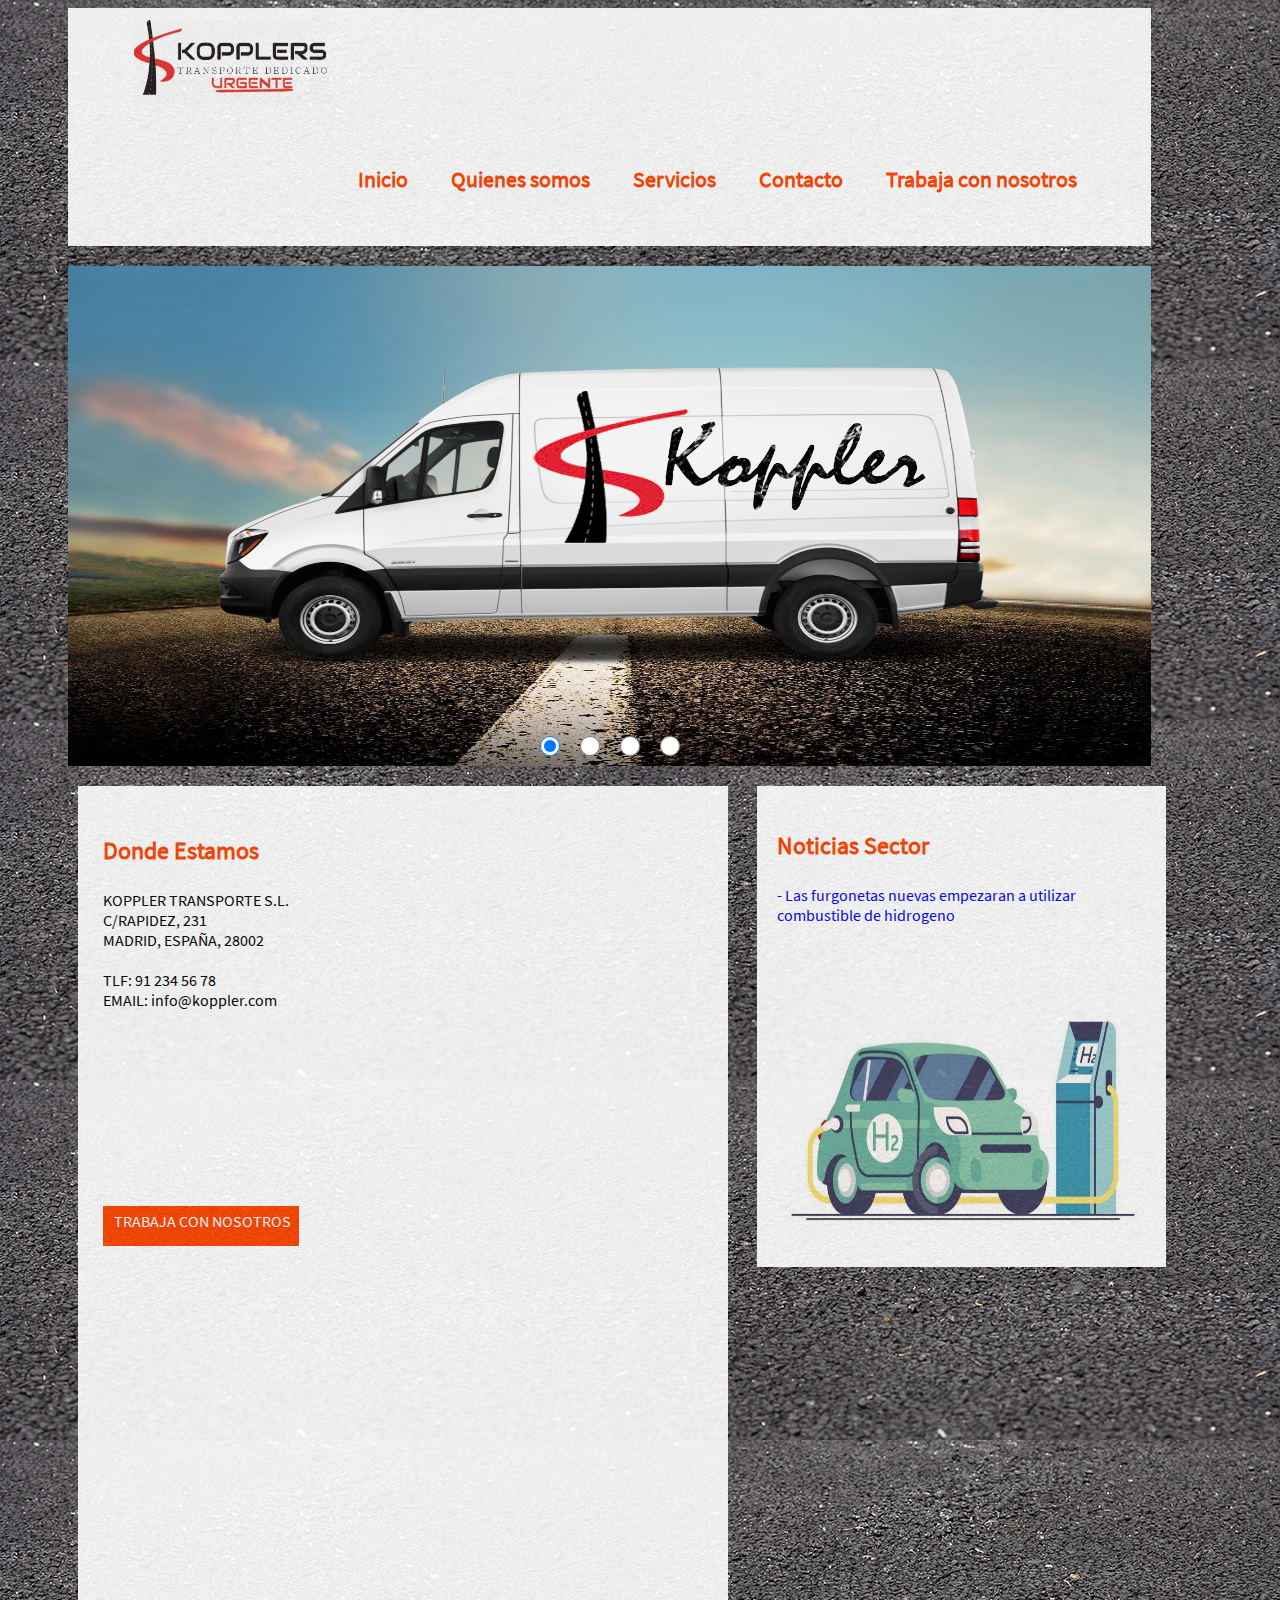
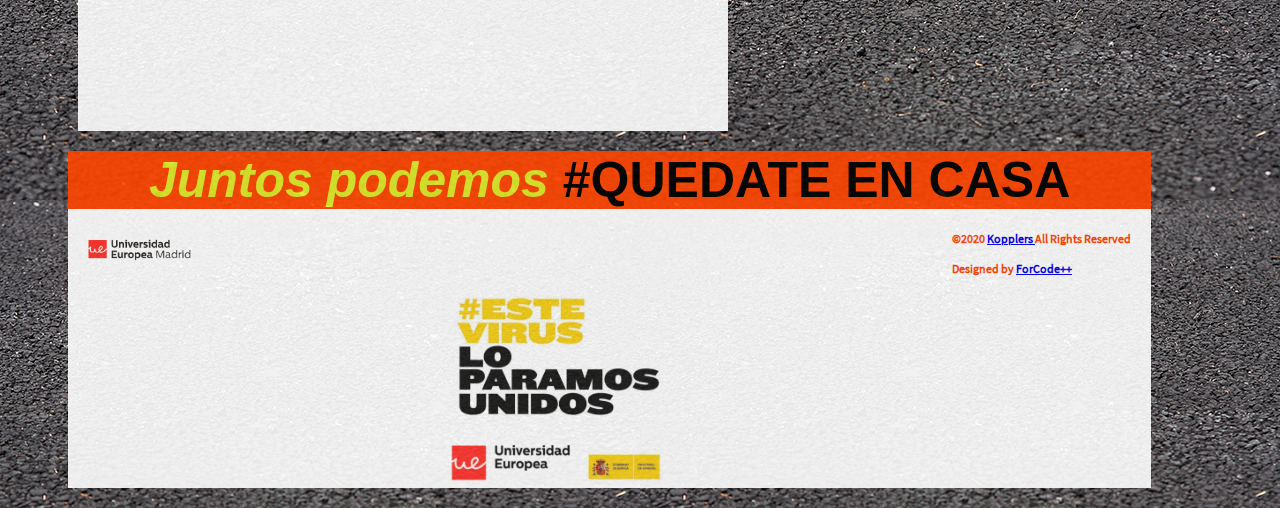
<file: index.html>
<!DOCTYPE html>
<html lang="">
  <head>
    <meta charset="utf-8" />
    <link rel="stylesheet" type="text/css" href="css/main.css" />
    <title>Koppler Transporte Urgente</title>
  </head>

  <body>
    <header>
      <div class="navbar">
        <div class="logo"><img src="img/logo.jpg" /></div>
        <nav>
          <a href="#">Inicio </a>
          <a href="portfolio/quienessomos.html">Quienes somos</a>
          <a href="portfolio/servicios.html">Servicios</a>
          <a href="portfolio/contacto.html">Contacto</a>
          <a href="portfolio/trabajaconnosostros.html">Trabaja con nosotros</a>
        </nav>
      </div>
    </header>

    <section class="img_central">
      <ul class="carrousel">
        <li>
          <input type="radio" id="car1" name="carRadio" checked />
          <label for="car1"></label>
          <img src="img/LogoMain.jpg" alt="" />
        </li>
        <li>
          <input type="radio" id="car2" name="carRadio" />
          <label for="car2"></label>
          <img src="img/Desiertologo.jpg" alt="" />
        </li>
        <li>
          <input type="radio" id="car3" name="carRadio" />
          <label for="car3"></label>
          <img src="img/luna.jpg" alt="" />
        </li>
        <li>
          <input type="radio" id="car4" name="carRadio" />
          <label for="car4"></label>
          <img src="img/Colorado.jpg" alt="" />
        </li>
      </ul>
    </section>
    <section class="infos">
      <div class="info">
        <div class="datos">
          <h3>Donde Estamos</h3>
          <p>
            KOPPLER TRANSPORTE S.L.<br />C/RAPIDEZ, 231<br />MADRID, ESPAÑA,
            28002<br /><br />TLF: 91 234 56 78<br />EMAIL: info@koppler.com<br /><br /><br /><br /><br /><br /><br /><br /><br /><br />
          </p>
          <a href="portfolio/trabajaconnosostros.html"
            ><div class="btrabaja">
              &nbsp;&nbsp;TRABAJA CON NOSOTROS&nbsp;
            </div></a
          >
        </div>
        <iframe
          src="https://www.google.com/maps/embed?pb=!1m14!1m12!1m3!1d12157.987656788486!2d-3.9149567999999992!3d40.37567815!2m3!1f0!2f0!3f0!3m2!1i1024!2i768!4f13.1!5e0!3m2!1ses!2ses!4v1580325277165!5m2!1ses!2ses"
        ></iframe>
      </div>
      <div class="info2">
        <div class="noticias">
          <h3>Noticias Sector</h3>
          <p>
            <a
              href="https://www.abc.es/motor/reportajes/abci-hidrogeno-combustible-futuro-planta-cara-petroleo-201904032036_noticia.html?ref=https%3A%2F%2Fwww.google.com%2F"
              >- Las furgonetas nuevas empezaran a utilizar combustible de
              hidrogeno</a
            >
          </p>
          <img src="img/hidrogeno.jpg" />
        </div>
      </div>
    </section>
    <footer>
      <div class="CASA"><t class="juntos"> Juntos podemos</t> #QUEDATE EN CASA</div>
      <div class="crea">
        
        <p class="XFooter">
          
          ©2020 <a href="../index.html"> Kopplers </a> All Rights Reserved
          <br /><br />
          Designed by
          <a
            href="https://game.classcraft.com/student/class/7rXv3MRJvxQPNBJ6g/dashboard/players/oYGacvQyXvGKdDTKk"
            >ForCode++
          </a>
        </p>
      </div>

      <div class="logofooter"><img src="img/logo-uem.png" /></div>
      <div class="loParamos"><img src="img/LoParamos.jpg" /></div>
    </footer>
  </body>
</html>
</file>
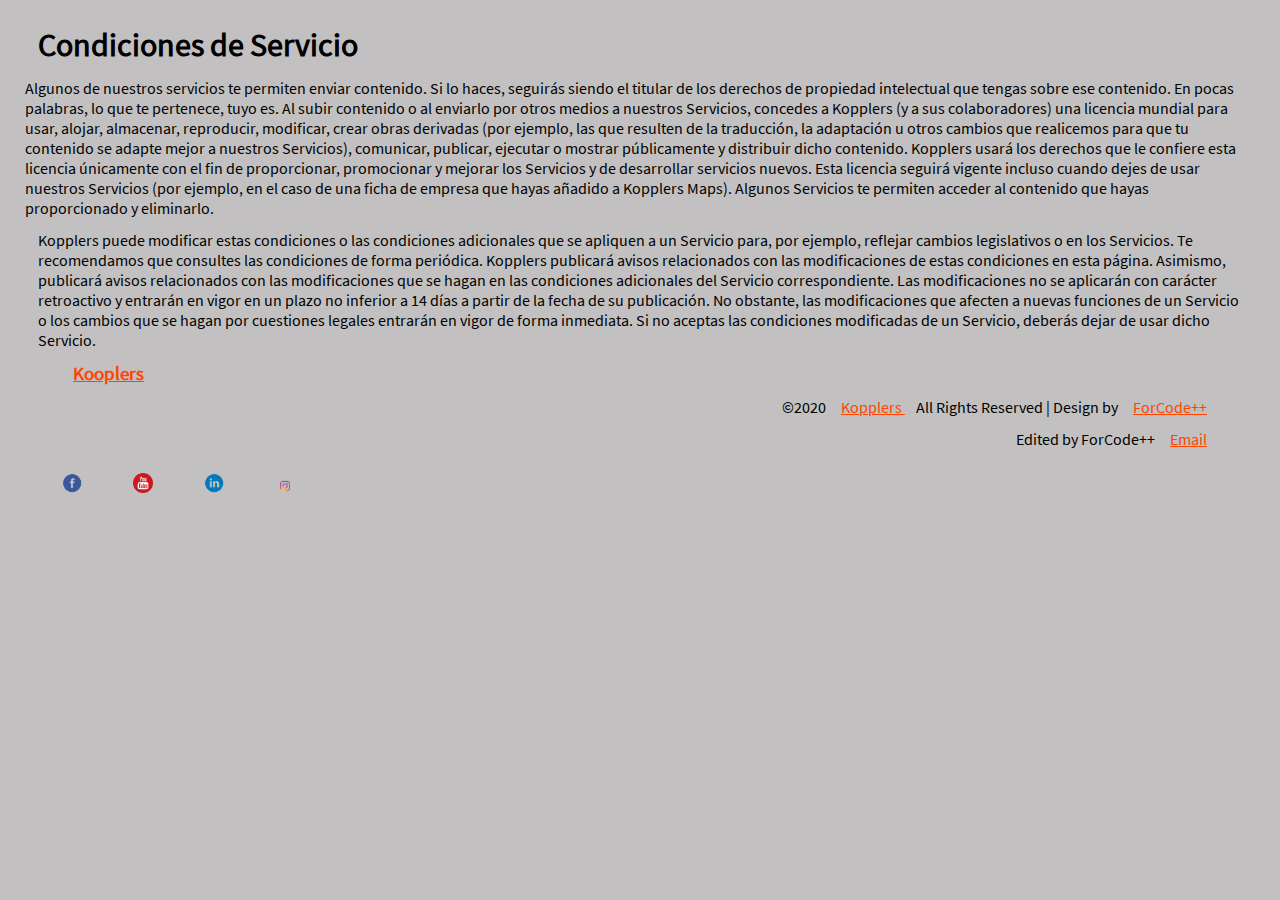
<file: portfolio/condicionesdeservicio.html>
<!DOCTYPE html>
<html lang="en">
  <head>
    <meta charset="UTF-8" />
    <meta name="viewport" content="width=device-width, initial-scale=1.0" />
    <link rel="stylesheet" type="text/css" href="../css/contacto.css" />
    <title>Condiciones de Servicio</title>
  </head>
  <body>
    <p>
      <h1>Condiciones de Servicio</h1>
      Algunos de nuestros servicios te permiten enviar contenido. Si lo haces,
      seguirás siendo el titular de los derechos de propiedad intelectual que
      tengas sobre ese contenido. En pocas palabras, lo que te pertenece, tuyo
      es. Al subir contenido o al enviarlo por otros medios a nuestros
      Servicios, concedes a Kopplers (y a sus colaboradores) una licencia
      mundial para usar, alojar, almacenar, reproducir, modificar, crear obras
      derivadas (por ejemplo, las que resulten de la traducción, la adaptación u
      otros cambios que realicemos para que tu contenido se adapte mejor a
      nuestros Servicios), comunicar, publicar, ejecutar o mostrar públicamente
      y distribuir dicho contenido. Kopplers usará los derechos que le confiere
      esta licencia únicamente con el fin de proporcionar, promocionar y mejorar
      los Servicios y de desarrollar servicios nuevos. Esta licencia seguirá
      vigente incluso cuando dejes de usar nuestros Servicios (por ejemplo, en
      el caso de una ficha de empresa que hayas añadido a Kopplers Maps).
      Algunos Servicios te permiten acceder al contenido que hayas proporcionado
      y eliminarlo.
    </p>

    <p>
      Kopplers puede modificar estas condiciones o las condiciones adicionales que
      se apliquen a un Servicio para, por ejemplo, reflejar cambios legislativos
      o en los Servicios. Te recomendamos que consultes las condiciones de forma
      periódica. Kopplers publicará avisos relacionados con las modificaciones de
      estas condiciones en esta página. Asimismo, publicará avisos relacionados
      con las modificaciones que se hagan en las condiciones adicionales del
      Servicio correspondiente. Las modificaciones no se aplicarán con carácter
      retroactivo y entrarán en vigor en un plazo no inferior a 14 días a partir
      de la fecha de su publicación. No obstante, las modificaciones que afecten
      a nuevas funciones de un Servicio o los cambios que se hagan por
      cuestiones legales entrarán en vigor de forma inmediata. Si no aceptas las
      condiciones modificadas de un Servicio, deberás dejar de usar dicho
      Servicio.
    </p>


    <div>
      <div>
          <h3><a href="index.html">
                  Kooplers</a></h3>
          <p  class="XFooter">©2020 <a href="../index.html"> Kopplers </a> All Rights
              Reserved | Design by
              <a href="https://game.classcraft.com/student/class/7rXv3MRJvxQPNBJ6g/dashboard/players/oYGacvQyXvGKdDTKk">ForCode++ </a>
              <p class="XFooter">Edited by ForCode++ <a href="ForCode++@gmail.com"> Email</a></p>
          </p>
      </div>

          </ul>
      </div>


      <div class="Xcontainer">
      
      </div>
    
      <div class="social">
        <a href="#"><img class="icon" src="../img/facebook.png" alt="facebook"></a>
        <a href="#"><img class="icon" src="../img/youtube.png" alt="youtube"></a>
        <a href="#"><img class="icon" src="../img/linkedin.png" alt="linkedin"></a>
        <a href="#"><img class="icon" src="../img/instagram.png" alt="instagram"></a>
      </div>
  </body>
</html>
</file>
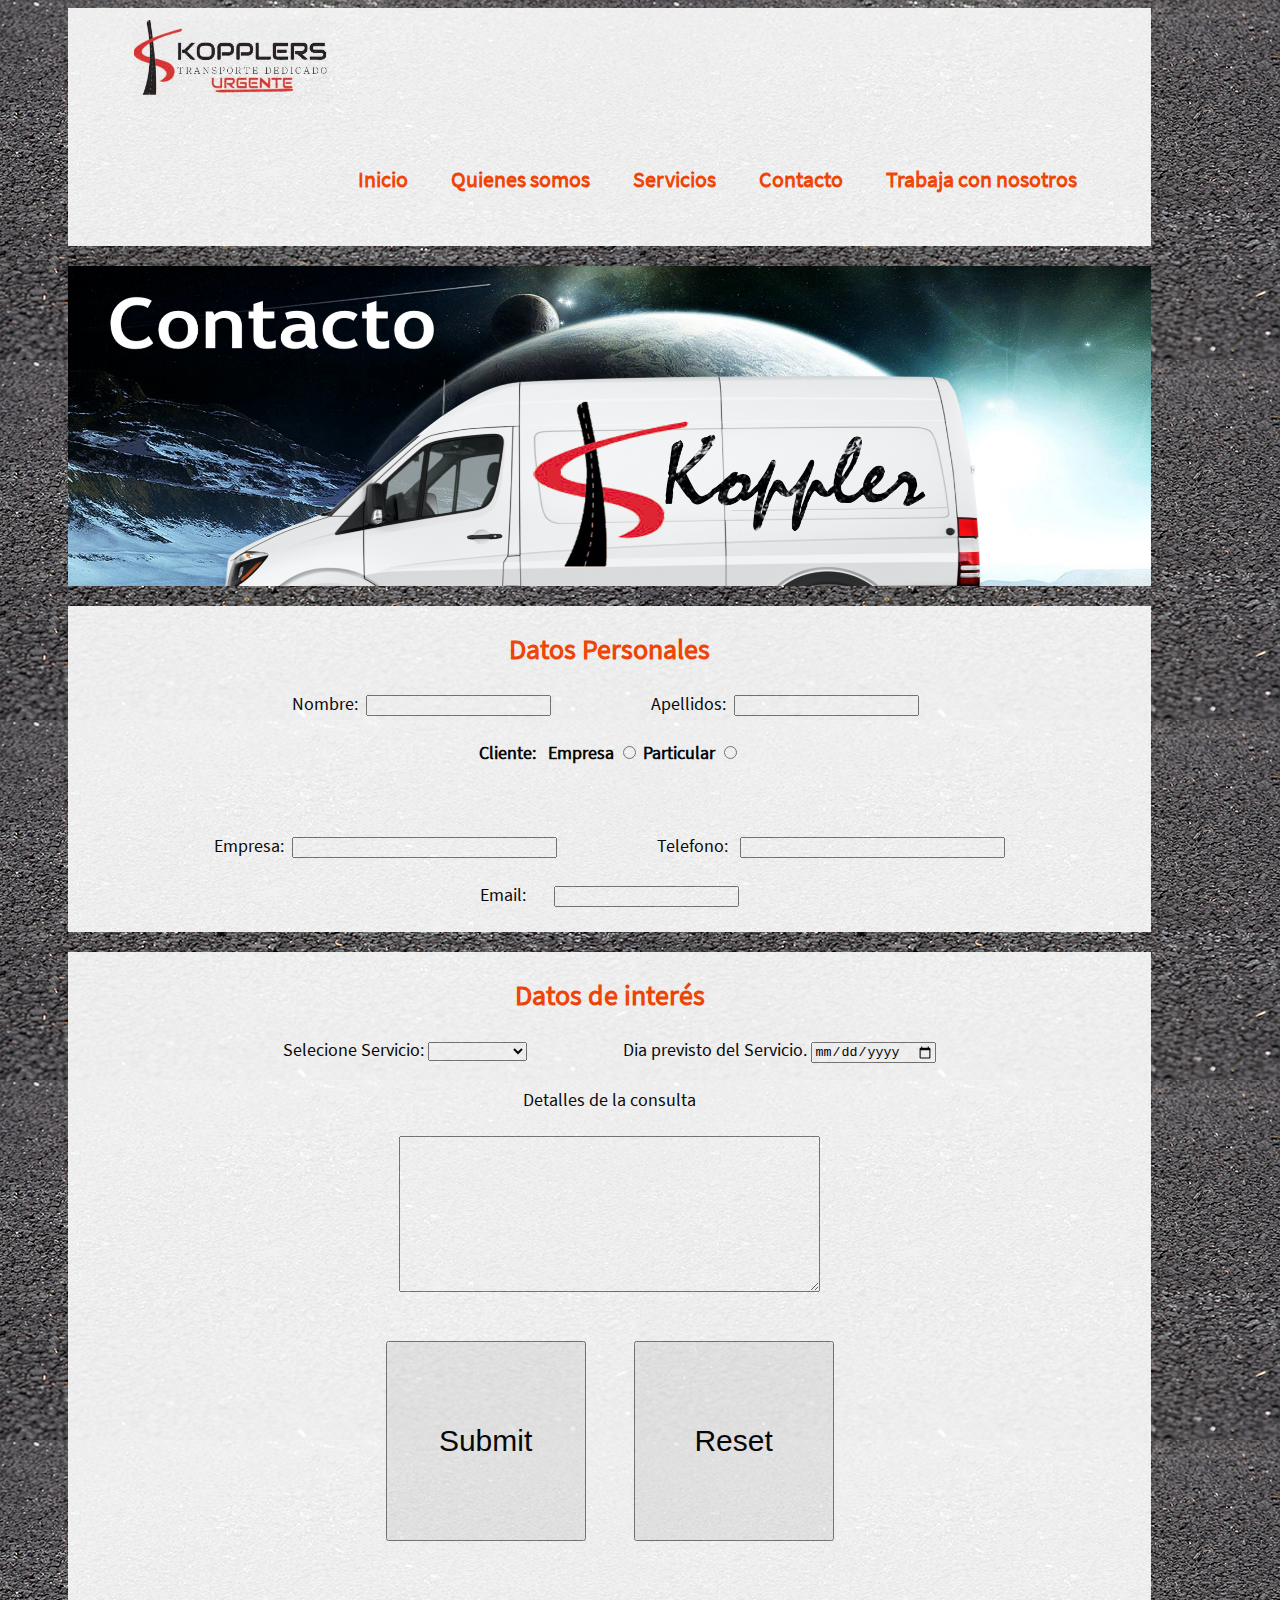
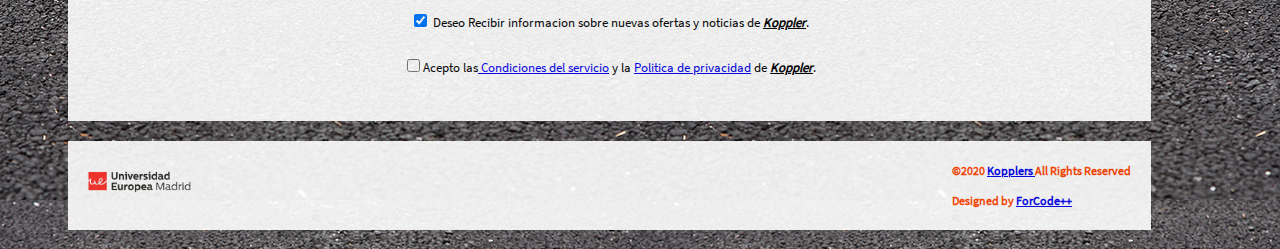
<file: portfolio/contacto.html>
<!DOCTYPE html>
<html lang="">

<head>
    <meta charset="utf-8"/>
    <link rel="stylesheet" type="text/css" href="../css/main.css"/>
    <title>Koppler Transporte Urgente</title>
    <script type="text/javascript" src="../javascript/contacto.js"></script>
</head>

<body>
    <header>
        <div class="navbar">
            <div class="logo"><img src="../img/logo.jpg"></div>
            <nav>
                <a href="../index.html">Inicio</a>
                <a href="quienessomos.html">Quienes somos</a>
                <a href="servicios.html">Servicios</a>
                <a href="#">Contacto </a>
                <a href="trabajaconnosostros.html">Trabaja con nosotros</a>
            </nav>
        </div>
    </header>

    <section class="img_central1">
        <img src="../img/luna%20copia.jpg">
    </section>

    <div class="Xformulario">
        <h2>Datos Personales</h2>
    <form name="Formulario" action="mailto:Kopplers@gmail.com" method="post" onsubmit="return validar();">

            <p>Nombre:&nbsp;&nbsp;<input type="text" name="nombre" id="usuario">&nbsp;&nbsp;&nbsp;&nbsp;&nbsp;&nbsp;&nbsp;&nbsp;&nbsp;&nbsp;&nbsp;&nbsp;&nbsp;&nbsp;&nbsp;&nbsp;&nbsp;&nbsp;&nbsp;&nbsp;&nbsp;&nbsp;&nbsp;&nbsp;

                Apellidos:&nbsp;&nbsp;<input type="text" name="text" id="apellido">&nbsp;&nbsp;</p>

            <p class="Xsexo">Cliente: &nbsp;

                Empresa </nombre> <input type="radio" name="sexo" value="H" required>
                Particular </nombre> <input type="radio" name="sexo" value="M" required>
                <br>
            </p>
            <br>
            <p>Empresa:&nbsp;&nbsp;<input type="text" name="text" id="empresa" size="30">&nbsp;&nbsp;&nbsp;&nbsp;&nbsp;&nbsp;&nbsp;&nbsp;&nbsp;&nbsp;&nbsp;&nbsp;&nbsp;&nbsp;&nbsp;&nbsp;&nbsp;&nbsp;&nbsp;&nbsp;&nbsp;&nbsp;&nbsp;&nbsp;
            Telefono: &nbsp;&nbsp;<input type="text" size="30" id="telefono" name="telefono" > </p>
            <p>Email: &nbsp;&nbsp;&nbsp;&nbsp;&nbsp;&nbsp;<input type="text" id="mail" required></p>


       
    </div>
    <div class="Xformulario1">
        <h2>Datos de interés</h2>
        
            <p class="Xviajes">Selecione Servicio:
                <select>
                    <option value="7" selected></option>
                    <option value="1">Internacional</option>
                    <option value="2">Paqueteria</option>
                    <option value="3">Nacional</option>
                    <option value="4">Local</option>
                    <option value="5">Portes</option>
                    <option value="6">Mudanza</option>

                </select>&nbsp;&nbsp;&nbsp;&nbsp;&nbsp;&nbsp;&nbsp;&nbsp;&nbsp;&nbsp;&nbsp;&nbsp;&nbsp;&nbsp;&nbsp;&nbsp;&nbsp;&nbsp;&nbsp;&nbsp;&nbsp;&nbsp;&nbsp;&nbsp;Dia previsto del Servicio.
            <input type="date" name="diap"></p>
            <p>Detalles de la consulta</p>

            <textarea class="Xcomentario" id="textarea" rows="10" cols="50" minlength="5" aria-placeholder="Cuentanos">

            </textarea><br><br>

            <div class="envires"><p><input type="submit" name="Enviar">&nbsp;&nbsp;&nbsp;&nbsp;&nbsp;&nbsp;&nbsp;&nbsp;&nbsp;&nbsp;&nbsp;&nbsp;<input type="reset" name="reset"></p></div><br>
            <div class="condiuso">
            <p class="XCondicion"><input type="checkbox" name="condiciones" value="check" required checked>
                Deseo Recibir informacion sobre nuevas ofertas y noticias de <b><i><u>Koppler</u></i></b>. </p>
            <p class="XCondicion"><input type="checkbox" name="condiciones" value="check" required>Acepto las<a href="../portfolio/condicionesdeservicio.html">
                    Condiciones del servicio</a> y la
                <a href="./politicadeprivacidad.html">Politica de privacidad</a> de <b><i><u>Koppler</u></i></b>. <br></p></div><br>

    </form>
    </div>
    <footer>
       <div class="crea"><p  class="XFooter">©2020 <a href="../index1.0.html"> Kopplers </a> All Rights
              Reserved <br><br> Designed by
              <a href="https://game.classcraft.com/student/class/7rXv3MRJvxQPNBJ6g/dashboard/players/oYGacvQyXvGKdDTKk">ForCode++ </a>
              </div>
        <div class="logofooter"><img src="../img/logo-uem.png"></div>
    </footer>
</body></html>
</file>
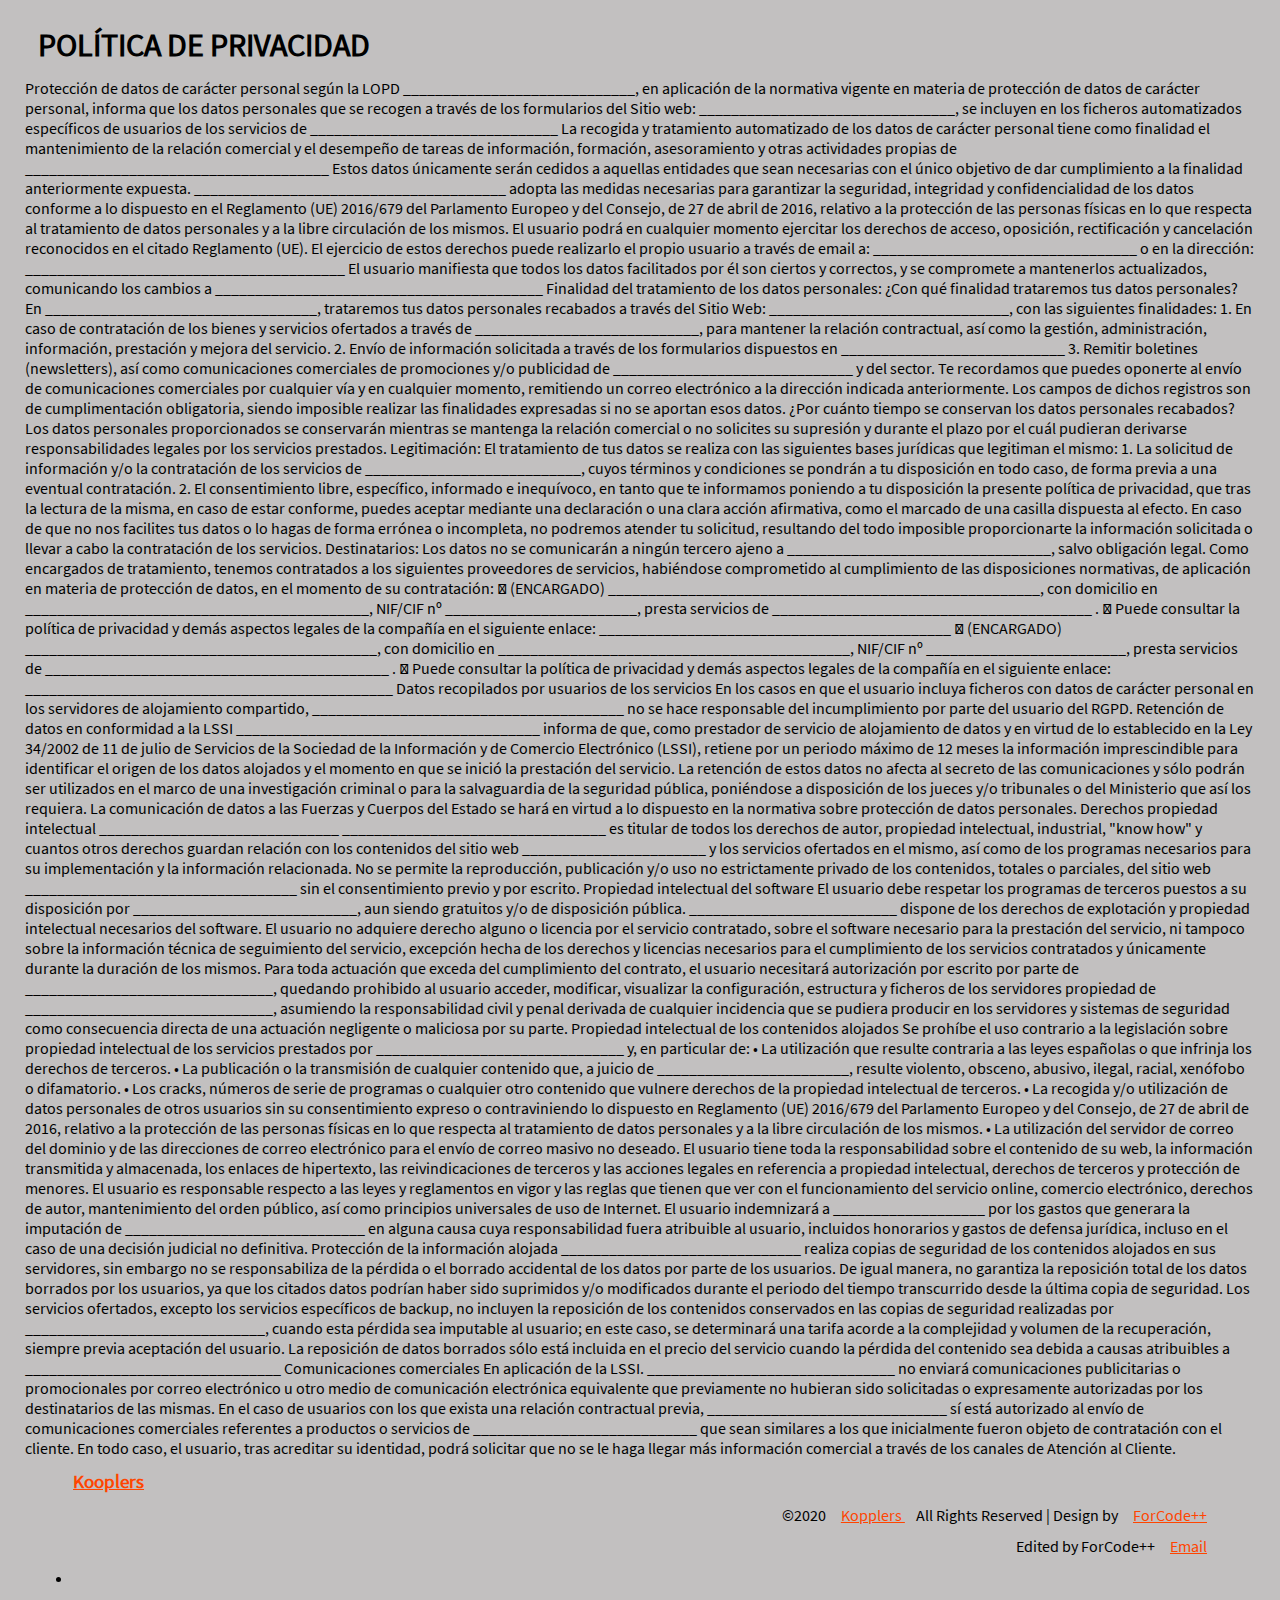
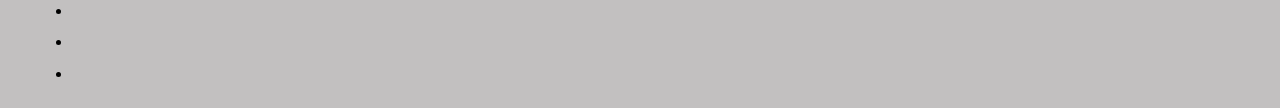
<file: portfolio/politicadeprivacidad.html>
<!DOCTYPE html>
<!DOCTYPE html>
<html lang="en">
<head>
    <meta charset="UTF-8">
    <meta name="viewport" content="width=device-width, initial-scale=1.0">
    <link rel="stylesheet" type="text/css" href="../css/contacto.css" />
    <title>Politica de Privacidad</title>
</head>
<body>
    
    <p><h1>POLÍTICA DE PRIVACIDAD</h1>
        Protección de datos de carácter personal según la LOPD
        _____________________________, en aplicación de la normativa vigente en materia de protección de datos de carácter
        personal, informa que los datos personales que se recogen a través de los formularios del Sitio web:
        ________________________________, se incluyen en los ficheros automatizados específicos de usuarios de los servicios
        de _______________________________
        La recogida y tratamiento automatizado de los datos de carácter personal tiene como finalidad el mantenimiento de la
        relación comercial y el desempeño de tareas de información, formación, asesoramiento y otras actividades propias de
        ______________________________________
        Estos datos únicamente serán cedidos a aquellas entidades que sean necesarias con el único objetivo de dar
        cumplimiento a la finalidad anteriormente expuesta.
        _______________________________________ adopta las medidas necesarias para garantizar la seguridad, integridad y
        confidencialidad de los datos conforme a lo dispuesto en el Reglamento (UE) 2016/679 del Parlamento Europeo y del
        Consejo, de 27 de abril de 2016, relativo a la protección de las personas físicas en lo que respecta al tratamiento de datos
        personales y a la libre circulación de los mismos.
        El usuario podrá en cualquier momento ejercitar los derechos de acceso, oposición, rectificación y cancelación
        reconocidos en el citado Reglamento (UE). El ejercicio de estos derechos puede realizarlo el propio usuario a través de
        email a: _________________________________ o en la dirección: ________________________________________
        El usuario manifiesta que todos los datos facilitados por él son ciertos y correctos, y se compromete a mantenerlos
        actualizados, comunicando los cambios a _________________________________________
        Finalidad del tratamiento de los datos personales:
        ¿Con qué finalidad trataremos tus datos personales?
        En __________________________________, trataremos tus datos personales recabados a través del Sitio Web:
        ______________________________, con las siguientes finalidades:
        1. En caso de contratación de los bienes y servicios ofertados a través de ____________________________, para
        mantener la relación contractual, así como la gestión, administración, información, prestación y mejora del
        servicio.
        2. Envío de información solicitada a través de los formularios dispuestos en ____________________________
        3. Remitir boletines (newsletters), así como comunicaciones comerciales de promociones y/o publicidad de
        ______________________________ y del sector.
        Te recordamos que puedes oponerte al envío de comunicaciones comerciales por cualquier vía y en cualquier momento,
        remitiendo un correo electrónico a la dirección indicada anteriormente.
        Los campos de dichos registros son de cumplimentación obligatoria, siendo imposible realizar las finalidades expresadas si
        no se aportan esos datos. 
        ¿Por cuánto tiempo se conservan los datos personales recabados?
        Los datos personales proporcionados se conservarán mientras se mantenga la relación comercial o no solicites su
        supresión y durante el plazo por el cuál pudieran derivarse responsabilidades legales por los servicios prestados.
        Legitimación:
        El tratamiento de tus datos se realiza con las siguientes bases jurídicas que legitiman el mismo:
        1. La solicitud de información y/o la contratación de los servicios de ___________________________, cuyos
        términos y condiciones se pondrán a tu disposición en todo caso, de forma previa a una eventual contratación.
        2. El consentimiento libre, específico, informado e inequívoco, en tanto que te informamos poniendo a tu
        disposición la presente política de privacidad, que tras la lectura de la misma, en caso de estar conforme, puedes
        aceptar mediante una declaración o una clara acción afirmativa, como el marcado de una casilla dispuesta al
        efecto.
        En caso de que no nos facilites tus datos o lo hagas de forma errónea o incompleta, no podremos atender tu solicitud,
        resultando del todo imposible proporcionarte la información solicitada o llevar a cabo la contratación de los servicios.
        Destinatarios:
        Los datos no se comunicarán a ningún tercero ajeno a _________________________________, salvo obligación legal.
        Como encargados de tratamiento, tenemos contratados a los siguientes proveedores de servicios, habiéndose
        comprometido al cumplimiento de las disposiciones normativas, de aplicación en materia de protección de datos, en el
        momento de su contratación:
         (ENCARGADO) ______________________________________________________, con domicilio en
        ___________________________________________, NIF/CIF nº ________________________, presta servicios de
        ________________________________________ .
         Puede consultar la política de privacidad y demás aspectos legales de la compañía en el siguiente
        enlace: ____________________________________________
         (ENCARGADO) ____________________________________________, con domicilio en
        ____________________________________________, NIF/CIF nº _________________________, presta servicios de
        ___________________________________________ .
         Puede consultar la política de privacidad y demás aspectos legales de la compañía en el siguiente
        enlace: ______________________________________________ 
        Datos recopilados por usuarios de los servicios
        En los casos en que el usuario incluya ficheros con datos de carácter personal en los servidores de alojamiento
        compartido, _______________________________________ no se hace responsable del incumplimiento por parte del
        usuario del RGPD.
        Retención de datos en conformidad a la LSSI
        ______________________________________ informa de que, como prestador de servicio de alojamiento de datos y en
        virtud de lo establecido en la Ley 34/2002 de 11 de julio de Servicios de la Sociedad de la Información y de Comercio
        Electrónico (LSSI), retiene por un periodo máximo de 12 meses la información imprescindible para identificar el origen de
        los datos alojados y el momento en que se inició la prestación del servicio. La retención de estos datos no afecta al
        secreto de las comunicaciones y sólo podrán ser utilizados en el marco de una investigación criminal o para la
        salvaguardia de la seguridad pública, poniéndose a disposición de los jueces y/o tribunales o del Ministerio que así los
        requiera.
        La comunicación de datos a las Fuerzas y Cuerpos del Estado se hará en virtud a lo dispuesto en la normativa sobre
        protección de datos personales.
        Derechos propiedad intelectual ______________________________
        _________________________________ es titular de todos los derechos de autor, propiedad intelectual, industrial,
        "know how" y cuantos otros derechos guardan relación con los contenidos del sitio web _______________________ y los
        servicios ofertados en el mismo, así como de los programas necesarios para su implementación y la información
        relacionada.
        No se permite la reproducción, publicación y/o uso no estrictamente privado de los contenidos, totales o parciales, del
        sitio web __________________________________ sin el consentimiento previo y por escrito.
        Propiedad intelectual del software
        El usuario debe respetar los programas de terceros puestos a su disposición por ____________________________, aun
        siendo gratuitos y/o de disposición pública.
        __________________________ dispone de los derechos de explotación y propiedad intelectual necesarios del software.
        El usuario no adquiere derecho alguno o licencia por el servicio contratado, sobre el software necesario para la prestación
        del servicio, ni tampoco sobre la información técnica de seguimiento del servicio, excepción hecha de los derechos y
        licencias necesarios para el cumplimiento de los servicios contratados y únicamente durante la duración de los mismos.
        Para toda actuación que exceda del cumplimiento del contrato, el usuario necesitará autorización por escrito por parte de
        _______________________________, quedando prohibido al usuario acceder, modificar, visualizar la configuración,
        estructura y ficheros de los servidores propiedad de _______________________________, asumiendo la responsabilidad
        civil y penal derivada de cualquier incidencia que se pudiera producir en los servidores y sistemas de seguridad como
        consecuencia directa de una actuación negligente o maliciosa por su parte.
        Propiedad intelectual de los contenidos alojados
        Se prohíbe el uso contrario a la legislación sobre propiedad intelectual de los servicios prestados por
        _______________________________ y, en particular de: 
        • La utilización que resulte contraria a las leyes españolas o que infrinja los derechos de terceros.
        • La publicación o la transmisión de cualquier contenido que, a juicio de ________________________, resulte
        violento, obsceno, abusivo, ilegal, racial, xenófobo o difamatorio.
        • Los cracks, números de serie de programas o cualquier otro contenido que vulnere derechos de la propiedad
        intelectual de terceros.
        • La recogida y/o utilización de datos personales de otros usuarios sin su consentimiento expreso o contraviniendo
        lo dispuesto en Reglamento (UE) 2016/679 del Parlamento Europeo y del Consejo, de 27 de abril de 2016,
        relativo a la protección de las personas físicas en lo que respecta al tratamiento de datos personales y a la libre
        circulación de los mismos.
        • La utilización del servidor de correo del dominio y de las direcciones de correo electrónico para el envío de
        correo masivo no deseado.
        El usuario tiene toda la responsabilidad sobre el contenido de su web, la información transmitida y almacenada, los
        enlaces de hipertexto, las reivindicaciones de terceros y las acciones legales en referencia a propiedad intelectual,
        derechos de terceros y protección de menores.
        El usuario es responsable respecto a las leyes y reglamentos en vigor y las reglas que tienen que ver con el
        funcionamiento del servicio online, comercio electrónico, derechos de autor, mantenimiento del orden público, así como
        principios universales de uso de Internet.
        El usuario indemnizará a ___________________ por los gastos que generara la imputación de
        ______________________________ en alguna causa cuya responsabilidad fuera atribuible al usuario, incluidos
        honorarios y gastos de defensa jurídica, incluso en el caso de una decisión judicial no definitiva.
        Protección de la información alojada
        ______________________________ realiza copias de seguridad de los contenidos alojados en sus servidores, sin
        embargo no se responsabiliza de la pérdida o el borrado accidental de los datos por parte de los usuarios. De igual
        manera, no garantiza la reposición total de los datos borrados por los usuarios, ya que los citados datos podrían haber
        sido suprimidos y/o modificados durante el periodo del tiempo transcurrido desde la última copia de seguridad.
        Los servicios ofertados, excepto los servicios específicos de backup, no incluyen la reposición de los contenidos
        conservados en las copias de seguridad realizadas por ______________________________, cuando esta pérdida sea
        imputable al usuario; en este caso, se determinará una tarifa acorde a la complejidad y volumen de la recuperación,
        siempre previa aceptación del usuario.
        La reposición de datos borrados sólo está incluida en el precio del servicio cuando la pérdida del contenido sea debida a
        causas atribuibles a ________________________________
        Comunicaciones comerciales
        En aplicación de la LSSI. _______________________________ no enviará comunicaciones publicitarias o promocionales
        por correo electrónico u otro medio de comunicación electrónica equivalente que previamente no hubieran sido
        solicitadas o expresamente autorizadas por los destinatarios de las mismas. 
        En el caso de usuarios con los que exista una relación contractual previa, ______________________________ sí está
        autorizado al envío de comunicaciones comerciales referentes a productos o servicios de
        ____________________________ que sean similares a los que inicialmente fueron objeto de contratación con el cliente.
        En todo caso, el usuario, tras acreditar su identidad, podrá solicitar que no se le haga llegar más información comercial a
        través de los canales de Atención al Cliente.</p>

        <div>
            <div>
                <h3><a href="index.html">
                        Kooplers</a></h3>
                <p  class="XFooter">©2020 <a href="../index.html"> Kopplers </a> All Rights
                    Reserved | Design by
                    <a href="https://game.classcraft.com/student/class/7rXv3MRJvxQPNBJ6g/dashboard/players/oYGacvQyXvGKdDTKk">ForCode++ </a>
                    <p class="XFooter">Edited by ForCode++ <a href="ForCode++@gmail.com"> Email</a></p>
                    <ul class="social-icons d-flex justify-content-end mt-3">
                        <li class="mr-1"><a href="#"><span class="fab fa-facebook-f"></span></a></li>
                        <li class="mx-1"><a href="#"><span class="fab fa-twitter"></span></a></li>
                        <li class="mx-1"><a href="#"><span class="fab fa-google-plus-g"></span></a></li>
                        <li class="mx-1"><a href="#"><span class="fab fa-linkedin-in"></span></a></li>
                    </ul>
            </div>
            </div>
</body>
</html>
</file>
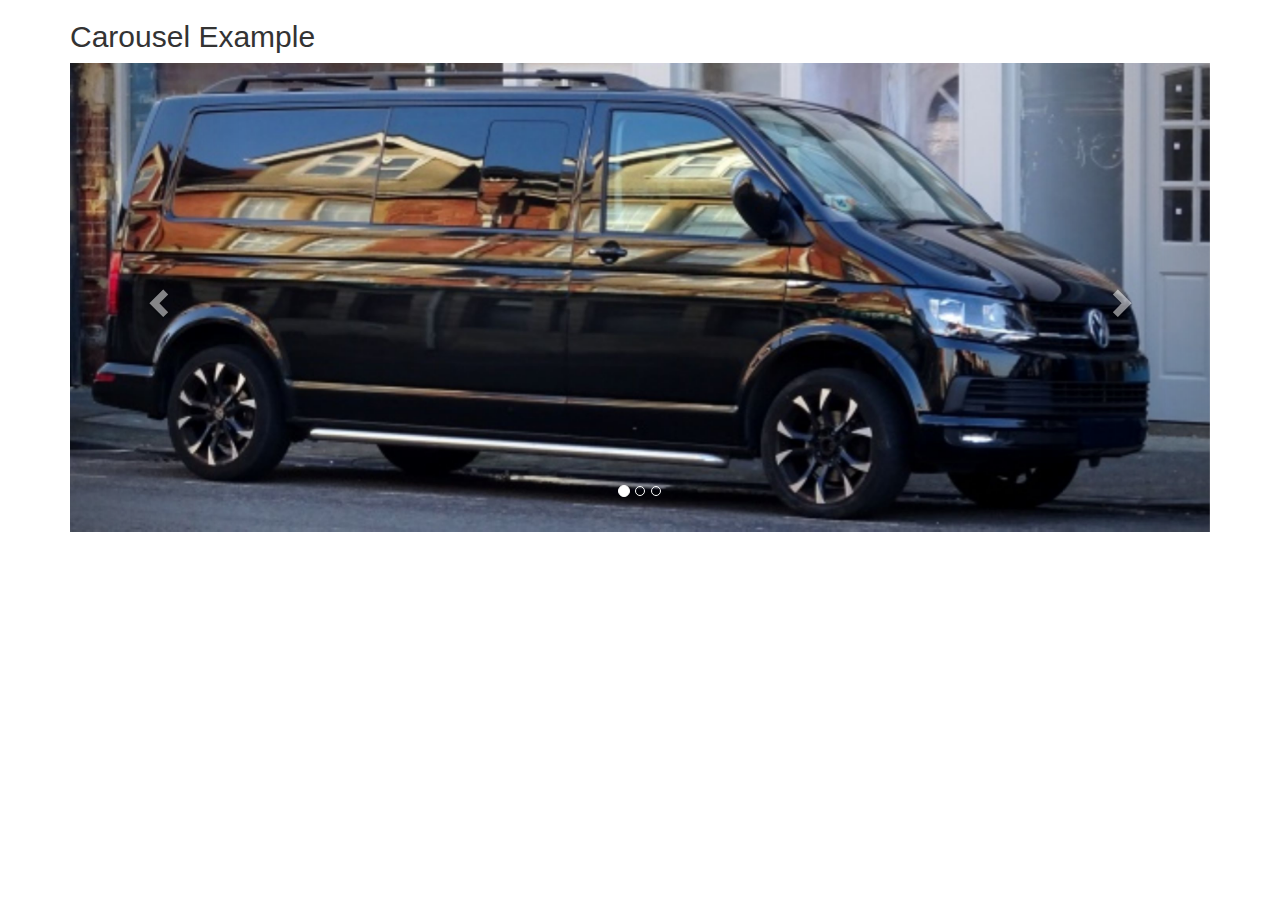
<file: portfolio/pruebas.html>
<!DOCTYPE html>
<html lang="en">
  <head>
    <title>Bootstrap Example</title>
    <meta charset="utf-8" />
    <meta name="viewport" content="width=device-width, initial-scale=1" />
    <link
      rel="stylesheet"
      href="https://maxcdn.bootstrapcdn.com/bootstrap/3.4.1/css/bootstrap.min.css"
    />
    <script src="https://ajax.googleapis.com/ajax/libs/jquery/3.4.1/jquery.min.js"></script>
    <script src="https://maxcdn.bootstrapcdn.com/bootstrap/3.4.1/js/bootstrap.min.js"></script>
  </head>
  <body>
    <div class="container">
      <h2>Carousel Example</h2>
      <div id="myCarousel" class="carousel slide" data-ride="carousel">
        <!-- Indicators -->
        <ol class="carousel-indicators">
          <li data-target="#myCarousel" data-slide-to="0" class="active"></li>
          <li data-target="#myCarousel" data-slide-to="1"></li>
          <li data-target="#myCarousel" data-slide-to="2"></li>
        </ol>

        <!-- Wrapper for slides -->
        <div class="carousel-inner">
          <div class="item active">
            <img
              src="../img/furgoneta-volkswagen.jpg"
              alt="Los Angeles"
              style="width:100%;"
            />
          </div>

          <div class="item">
            <img
              src="../img/Furgon-portada.png"
              alt="Chicago"
              style="width:100%;"
            />
          </div>

          <div class="item">
            <img
              src="../img/furgo_portes.jpg"
              alt="New york"
              style="width:100%;"
            />
          </div>
        </div>

        <!-- Left and right controls -->
        <a class="left carousel-control" href="#myCarousel" data-slide="prev">
          <span class="glyphicon glyphicon-chevron-left"></span>
          <span class="sr-only">Previous</span>
        </a>
        <a class="right carousel-control" href="#myCarousel" data-slide="next">
          <span class="glyphicon glyphicon-chevron-right"></span>
          <span class="sr-only">Next</span>
        </a>
      </div>
    </div>
  </body>
</html>
</file>
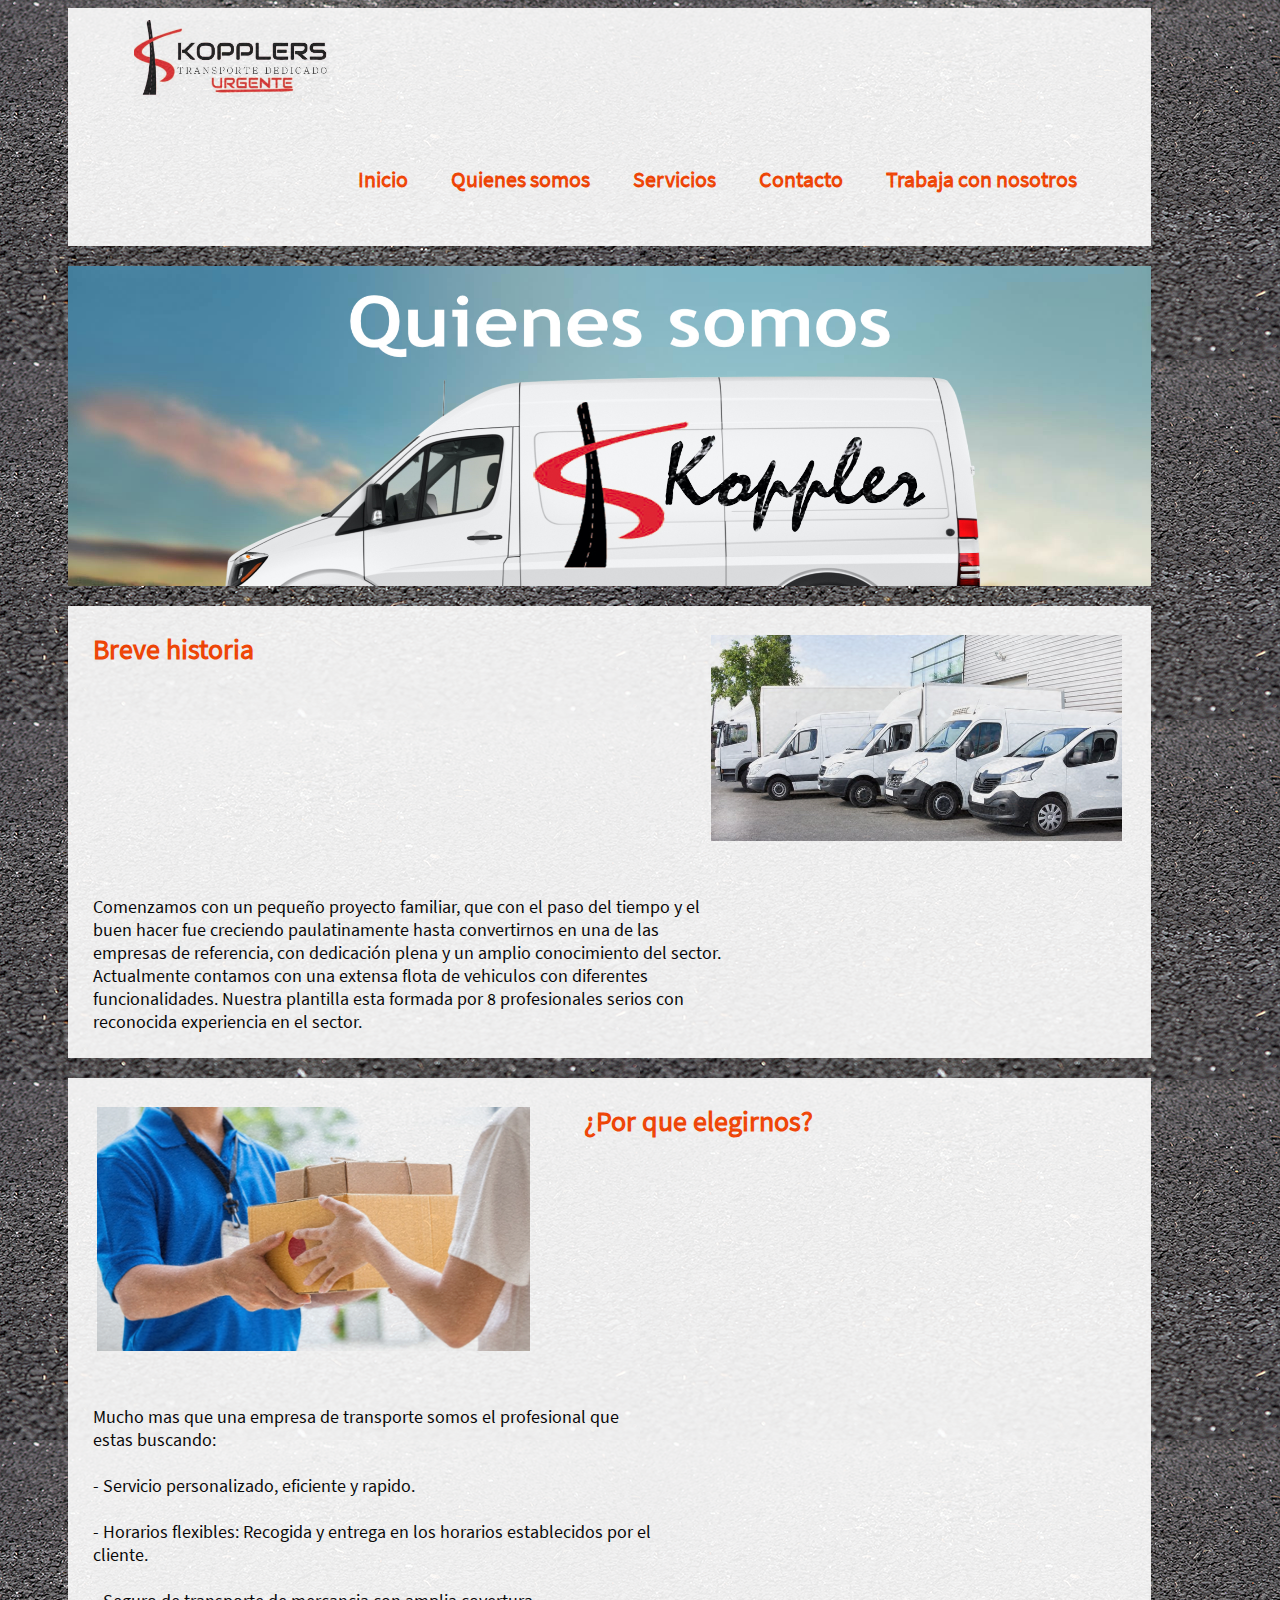
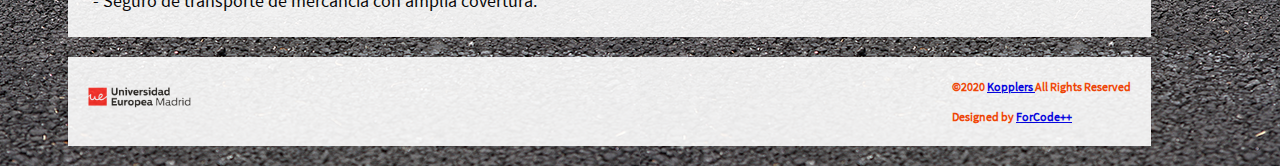
<file: portfolio/quienessomos.html>
<!DOCTYPE html>
<html lang="">
  <head>
    <meta charset="utf-8" />
    <link rel="stylesheet" type="text/css" href="../css/main.css" />
    <title>Koppler Transporte Urgente</title>
  </head>

  <body>
    <header>
      <div class="navbar">
        <div class="logo"><img src="../img/logo.jpg" /></div>
        <nav>
          <a href="../index.html">Inicio</a>
          <a href="#">Quienes somos</a>
          <a href="servicios.html">Servicios</a>
          <a href="contacto.html">Contacto</a>
          <a href="trabajaconnosostros.html">Trabaja con nosotros</a>
        </nav>
      </div>
    </header>

    <section class="img_central1">
      <img src="../img/LogoMain%20copia.jpg" />
    </section>

    <div class="Mcuerpo">
      <div class="McuerpoB"><img src="../img/Mcuerpo2.jpg" /></div>
      <div class="McuerpoA">
        <h2>Breve historia</h2>
        <p>
          Comenzamos con un pequeño proyecto familiar, que con el paso del
          tiempo y el <br />buen hacer fue creciendo paulatinamente hasta
          convertirnos en una de las<br />
          empresas de referencia, con dedicación plena y un amplio conocimiento
          del sector. <br />
          Actualmente contamos con una extensa flota de vehiculos con diferentes
          <br />funcionalidades. Nuestra plantilla esta formada por 8
          profesionales serios con <br />reconocida experiencia en el sector.
        </p>
      </div>
    </div>
    <div class="Mcuerpo2">
      <div class="Mcuerpo2B"><img src="../img/Mcuerpo.jpg" /></div>
      <div class="Mcuerpo2A">
        <h2>¿Por que elegirnos?</h2>
        <p>
          Mucho mas que una empresa de transporte somos el profesional que
          <br />estas buscando:<br /><br />
          - Servicio personalizado, eficiente y rapido.<br />
          <br />- Horarios flexibles: Recogida y entrega en los horarios
          establecidos por el <br />cliente.<br />
          <br />- Seguro de transporte de mercancia con amplia covertura.
        </p>
      </div>
    </div>

    <footer>
      <div class="crea">
        <p class="XFooter">
          ©2020 <a href="../index1.0.html"> Kopplers </a> All Rights Reserved
          <br /><br />
          Designed by
          <a
            href="https://game.classcraft.com/student/class/7rXv3MRJvxQPNBJ6g/dashboard/players/oYGacvQyXvGKdDTKk"
            >ForCode++
          </a>
        </p>
      </div>

      <div class="logofooter"><img src="../img/logo-uem.png" /></div>
    </footer>
  </body>
</html>
</file>
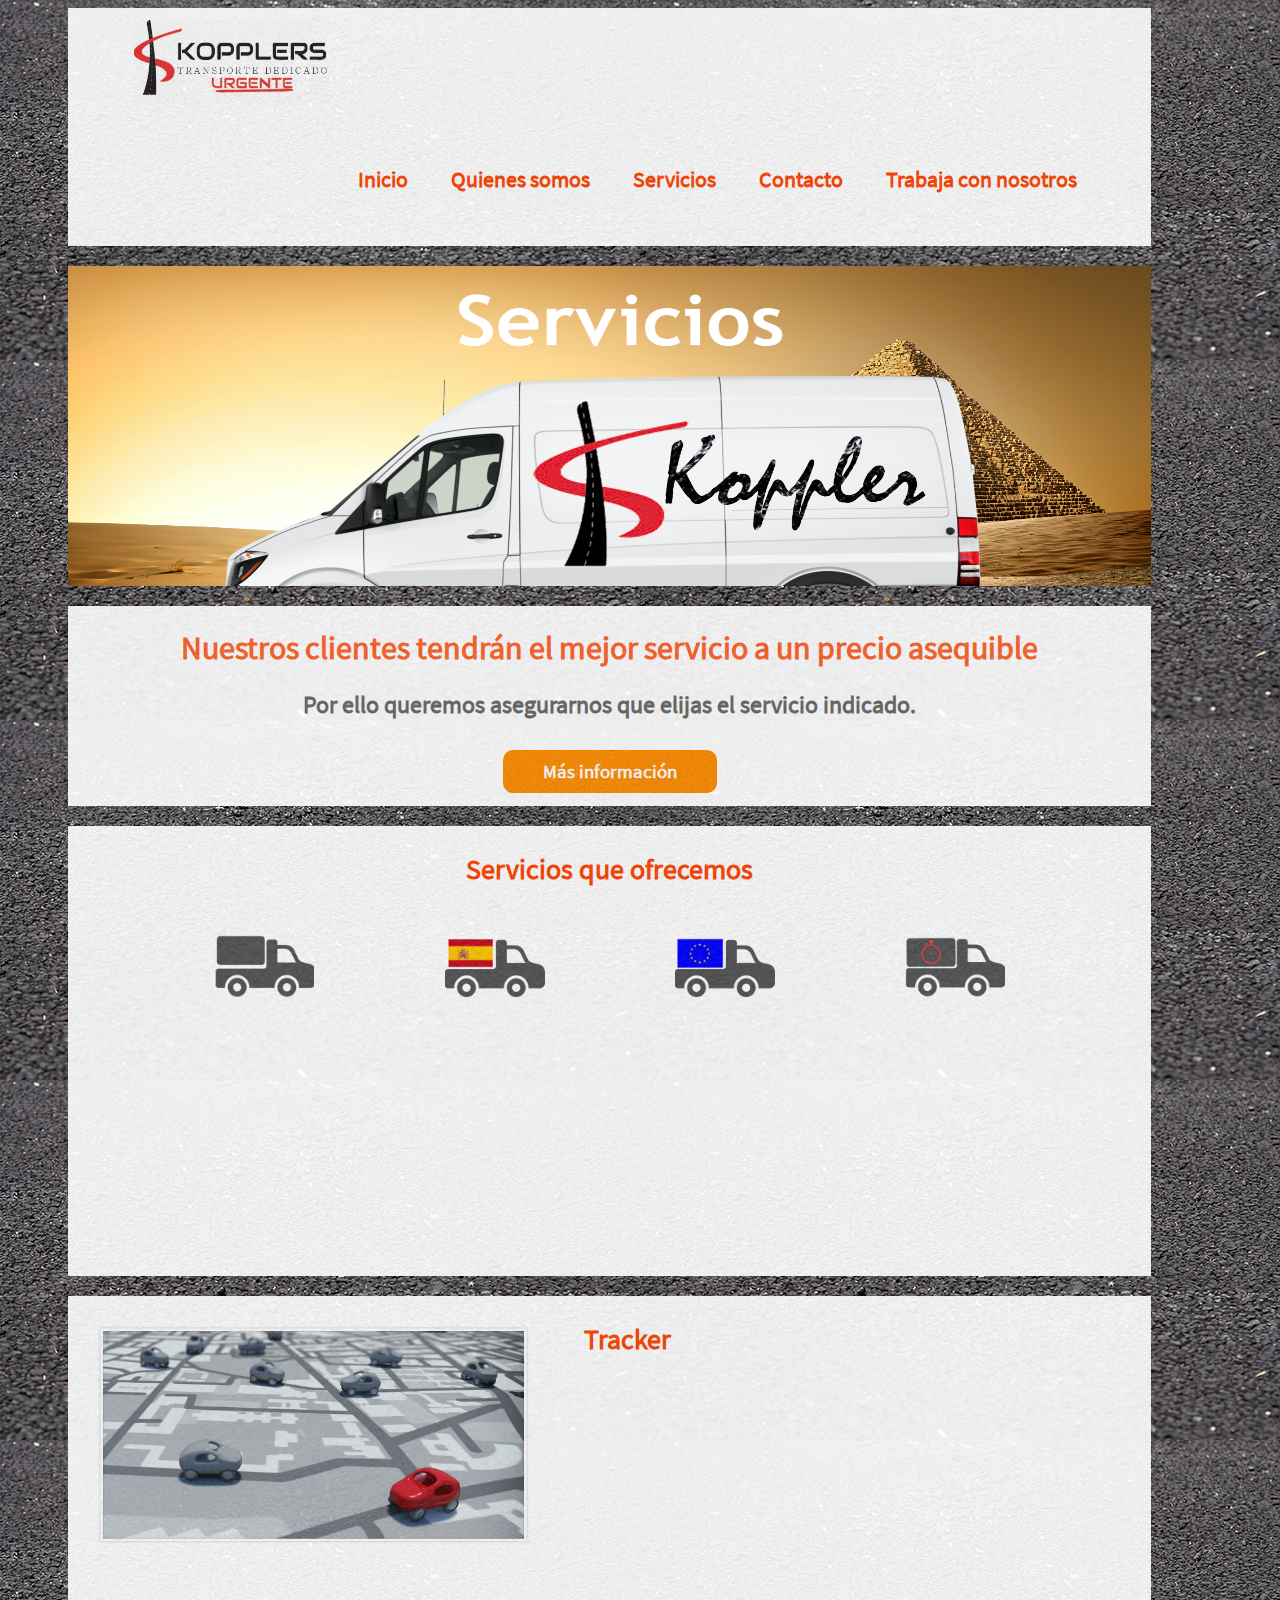
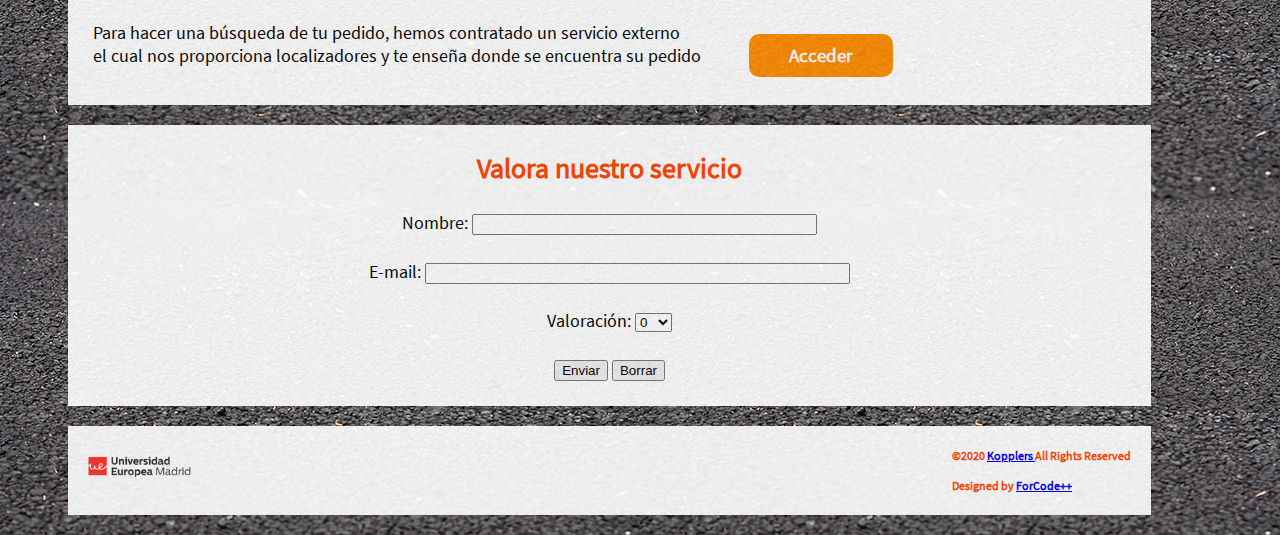
<file: portfolio/servicios.html>
<!DOCTYPE html>
<html lang="">
  <head>
    <meta charset="utf-8" />
    <link rel="stylesheet" type="text/css" href="../css/main.css" />
    <title>Koppler Transporte Urgente</title>
  </head>

  <body>
    <header>
      <div class="navbar">
        <div class="logo"><img src="../img/logo.jpg" /></div>
        <nav>
          <a href="../index.html">Inicio</a>
          <a href="quienessomos.html">Quienes somos</a>
          <a href="#">Servicios</a>
          <a href="contacto.html">Contacto</a>
          <a href="trabajaconnosostros.html">Trabaja con nosotros</a>
        </nav>
      </div>
    </header>

    <section class="img_central1">
      <img src="../img/Desiertologo%20copia.jpg" />
    </section>

    <div class="Fcontenedor-frase">
      <!--<img src="../img/repartos.png" class="Fimage"/>-->
      <h1 class="Ffrase">
        Nuestros clientes tendrán el mejor servicio a un precio asequible
      </h1>
      <h2 class="Ffrase-peq">
        Por ello queremos asegurarnos que elijas el servicio indicado.<br />
      </h2>
      <p></p>
      <aside>
        <h3><a href="contacto.html">Más información</a></h3>
      </aside>
    </div>

    <div class="FcontenedorTodo">
      <h2>Servicios que ofrecemos</h2>
      <div class="Fcontenedor-imagenes">
        <div class="Fcontenedor">
          <div class="Fimagen">
            <img src="../img/Portes.png" />
            <div class="Foverlay">
              <h3 class="Ftexto">
                PORTES<br />Tenemos una gran flota de vehiculos para ayudarte en
                el caso de que quieras transportar cualquier tipo y cantidad de
                muebles. Para más informacion vaya a la seccion de informacion y
                rellene el formulario.
              </h3>
            </div>
          </div>
        </div>

        <div class="Fcontenedor">
          <div class="Fimagen">
            <img src="../img/envioNavional.png" />
            <div class="Foverlay">
              <h3 class="Ftexto">
                TRANSPORTE NACIONAL<br />Te llevamos cualquier paquete que
                desees dentro del terrirorio nacional (islas canarias y baleares
                no estan sujetas a este apartado) por un modico precio. Para más
                información vaya a la sección de información y rellene el
                formulario.
              </h3>
            </div>
          </div>
        </div>

        <div class="Fcontenedor">
          <div class="Fimagen">
            <img src="../img/envioEUl.png" />
            <div class="Foverlay">
              <h3 class="Ftexto">
                TRANSPORTE INTERNACIONAL<br />
                Si lo que necesitas es llevar cualquier paquete, mueble o pedido
                fuera del territorio nacional lo haremos sin ningún problema.
              </h3>
            </div>
          </div>
        </div>

        <div class="Fcontenedor">
          <div class="Fimagen">
            <img src="../img/envioURG.png" />
            <div class="Foverlay">
              <h3 class="Ftexto">
                ENVIOS URGENTES<br />Si lo que necesitas es un envio urgente, si
                pagas un bonus dependiendo de la carga se enviara en un dia con
                nuestro sistema de envios Xpress.
              </h3>
            </div>
          </div>
        </div>
      </div>
    </div>

    <div class="Mcuerpo2">
      <div class="Mcuerpo2B"><img src="../img/gps-tracker.png" /></div>
      <div class="Mcuerpo2A">
        <h2>Tracker</h2>
        <p>
          Para hacer una búsqueda de tu pedido, hemos contratado un servicio
          externo<br />
          el cual nos proporciona localizadores y te enseña donde se encuentra
          su pedido
        </p>
        <aside class="b">
          <h3><a href="https://www.17track.net/es">Acceder</a></h3>
        </aside>
      </div>
    </div>

    <div class="Fvaloracion">
      <h2>Valora nuestro servicio</h2>
      <form action="mailto:Kopplers@gmail.com" method="post">
        <p>Nombre: <input type="text" name="nombre" size="40" /></p>
        <p>E-mail: <input type="email" name="mail" size="50" /></p>
        <p>
          Valoración:
          <select>
            <option value="0" selected>0</option>
            <option value="1">1</option>
            <option value="2">2</option>
            <option value="3">3</option>
            <option value="4">4</option>
            <option value="5">5</option>
            <option value="6">6</option>
            <option value="7">7</option>
            <option value="8">8</option>
            <option value="9">9</option>
            <option value="10">10</option>
          </select>
        </p>
        <p>
          <input type="submit" value="Enviar" />
          <input type="reset" value="Borrar" />
        </p>
      </form>
    </div>

    <footer>
      <div class="crea">
        <p class="XFooter">
          ©2020 <a href="../index1.0.html"> Kopplers </a> All Rights Reserved
          <br /><br />
          Designed by
          <a
            href="https://game.classcraft.com/student/class/7rXv3MRJvxQPNBJ6g/dashboard/players/oYGacvQyXvGKdDTKk"
            >ForCode++
          </a>
        </p>
      </div>

      <div class="logofooter"><img src="../img/logo-uem.png" /></div>
    </footer>
  </body>
</html>
</file>
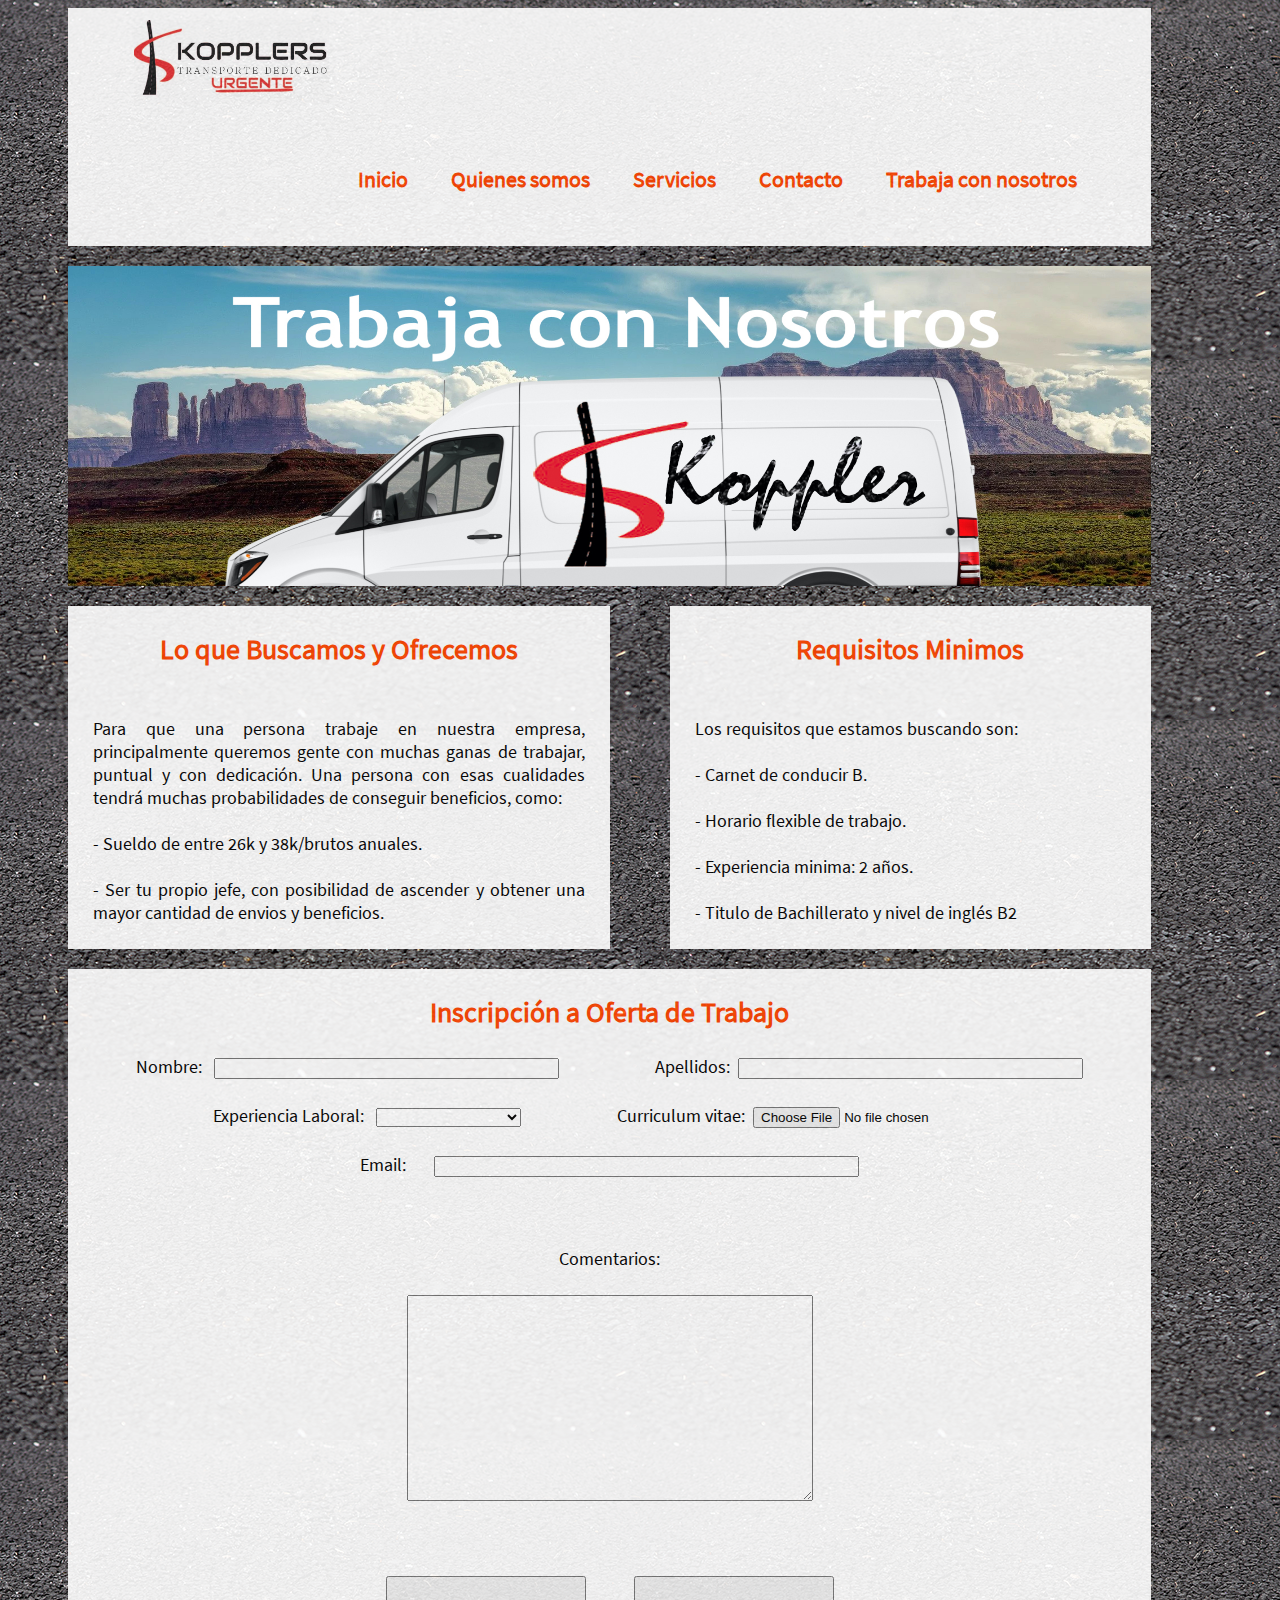
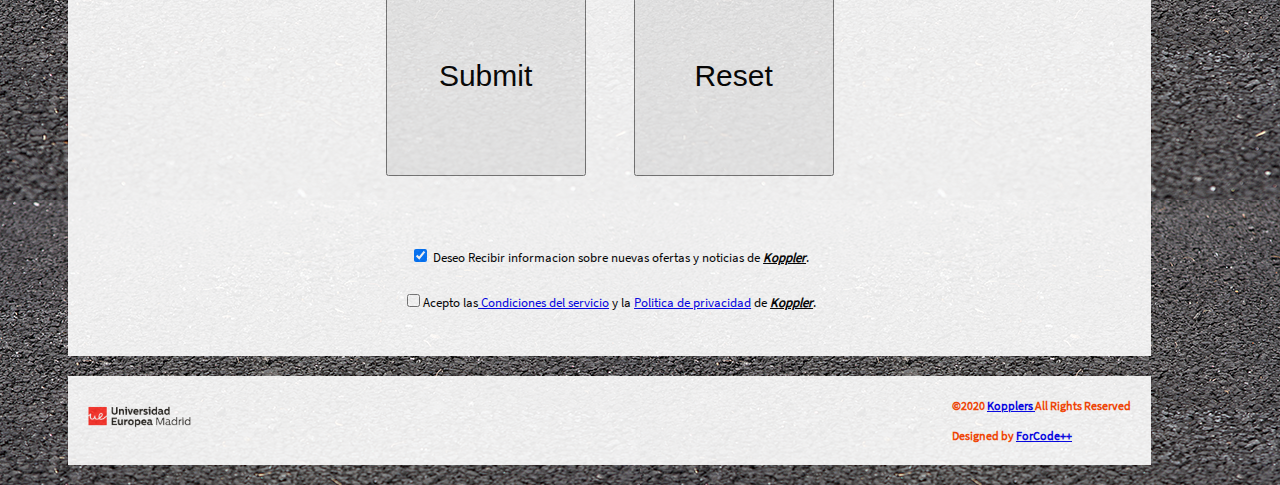
<file: portfolio/trabajaconnosostros.html>
<!DOCTYPE html>
<html lang="">
  <head>
    <meta charset="utf-8" />
    <link rel="stylesheet" type="text/css" href="../css/main.css" />
    <title>Koppler Transporte Urgente</title>
  </head>

  <body>
    <header>
      <div class="navbar">
        <div class="logo"><img src="../img/logo.jpg" /></div>
        <nav>
          <a href="../index.html">Inicio</a>
          <a href="quienessomos.html">Quienes somos</a>
          <a href="servicios.html">Servicios</a>
          <a href="contacto.html">Contacto</a>
          <a href="#">Trabaja con nosotros</a>
        </nav>
      </div>
    </header>

    <section class="img_central1">
      <img src="../img/Colorado%20copia.jpg" />
    </section>

    <div class="Ploqbuscamos">
      <h2>Lo que Buscamos y Ofrecemos</h2>
      <p>
        Para que una persona trabaje en nuestra empresa, principalmente queremos
        gente con muchas ganas de trabajar, puntual y con dedicación. Una
        persona con esas cualidades tendrá muchas probabilidades de conseguir
        beneficios, como: <br /><br />
        - Sueldo de entre 26k y 38k/brutos anuales.
        <br /><br />
        - Ser tu propio jefe, con posibilidad de ascender y obtener una mayor
        cantidad de envios y beneficios.
      </p>
    </div>
    <div class="PRequisitos">
      <h2>Requisitos Minimos</h2>
      <p>
        Los requisitos que estamos buscando son: <br /><br />
        - Carnet de conducir B.
        <br /><br />
        - Horario flexible de trabajo.
        <br /><br />
        - Experiencia minima: 2 años.
        <br /><br />
        - Titulo de Bachillerato y nivel de inglés B2
      </p>
    </div>

    <div class="Poferta">
      <h2>Inscripción a Oferta de Trabajo</h2>
      <form action="mailto:koppler@gmail.com" name="PFoferta" method="post">
        <p>
          Nombre: &nbsp;&nbsp;<input
            type="text"
            name="nombre"
            value=""
            size="40"
            required
          />&nbsp;&nbsp;&nbsp;&nbsp;&nbsp;&nbsp;&nbsp;&nbsp;&nbsp;&nbsp;&nbsp;&nbsp;&nbsp;&nbsp;&nbsp;&nbsp;&nbsp;&nbsp;&nbsp;&nbsp;&nbsp;&nbsp;&nbsp;&nbsp;Apellidos:
          &nbsp;<input
            type="text"
            name="apellido"
            value=""
            size="40"
            required
          />
        </p>
        <p>
          Experiencia Laboral: &nbsp;&nbsp;<select name="Edad" required>
            <option value="" selected></option>
            <option value="">Menos de 1 año</option>
            <option value="">Entre 1 año y 3 años</option>
            <option value="">Mas de tres años</option> </select
          >&nbsp;&nbsp;&nbsp;&nbsp;&nbsp;&nbsp;&nbsp;&nbsp;&nbsp;&nbsp;&nbsp;&nbsp;&nbsp;&nbsp;&nbsp;&nbsp;&nbsp;&nbsp;&nbsp;&nbsp;&nbsp;&nbsp;&nbsp;&nbsp;Curriculum
          vitae:&nbsp; <input type="file" name="curriculum" required />
        </p>
        <p>
          Email: &nbsp;&nbsp;&nbsp;&nbsp;&nbsp;&nbsp;<input
            type="email"
            size="50"
            required
          />
        </p>
        <br />
        <p>Comentarios:</p>
        <p><textarea class="formtexa"></textarea></p>

        <br />
        <div class="envires">
          <p>
            <input
              type="submit"
              name="Enviar"
            />&nbsp;&nbsp;&nbsp;&nbsp;&nbsp;&nbsp;&nbsp;&nbsp;&nbsp;&nbsp;&nbsp;&nbsp;<input
              type="reset"
              name="reset"
            />
          </p>
        </div>
        <br />
        <div class="condiuso">
          <p class="XCondicion">
            <input
              type="checkbox"
              name="condiciones"
              value="check"
              required
              checked
            />
            Deseo Recibir informacion sobre nuevas ofertas y noticias de
            <b
              ><i><u>Koppler</u></i></b
            >.
          </p>
          <p class="XCondicion">
            <input
              type="checkbox"
              name="condiciones"
              value="check"
              required
            />Acepto las<a href="../portfolio/condicionesdeservicio.html">
              Condiciones del servicio</a
            >
            y la
            <a href="./politicadeprivacidad.html">Politica de privacidad</a> de
            <b
              ><i><u>Koppler</u></i></b
            >. <br />
          </p>
        </div>
        <br />
      </form>
    </div>

    <footer>
      <div class="crea">
        <p class="XFooter">
          ©2020 <a href="../index1.0.html"> Kopplers </a> All Rights Reserved
          <br /><br />
          Designed by
          <a
            href="https://game.classcraft.com/student/class/7rXv3MRJvxQPNBJ6g/dashboard/players/oYGacvQyXvGKdDTKk"
            >ForCode++
          </a>
        </p>
      </div>

      <div class="logofooter"><img src="../img/logo-uem.png" /></div>
    </footer>
  </body>
</html>
</file>
<file: css/main.css>
@font-face {
  font-family: "Source Sans Pro";
  src: url(../fonts/Source_Sans_Pro/SourceSansPro-Regular.ttf);
}

body {
  background-image: url(../img/Asfalto.jpg);
  font-family: "Source Sans Pro", sans-serif;
  max-width: 94%;
}

header {
  width: 90%;
  margin: auto;
  overflow: hidden;
  background: white;
  margin-bottom: 20px;
  opacity: 90%;
}

header div .logo img {
  color: black;
  font-size: 40px;
  line-height: 130px;
  float: left;

  display: block;
  margin: auto;
  width: 20%;
  padding: 12px;
}

header nav {
  float: right;
  line-height: 130px;
}

header nav a {
  display: inline-block;
  color: orangered;
  text-decoration: none;
  padding: 10px 20px;
  line-height: normal;
  font-size: 22px;
  font-weight: bold;
  opacity: 100%;
  z-index: 3;
}

header nav a:hover {
  color: darkred;
}

footer {
  width: 90%;
  margin: auto;
  overflow: hidden;
  background: white;
  margin-bottom: 20px;
  opacity: 0.9;
}

footer .logofooter img {
  float: left;
  display: inline-block;
  margin: auto;
  width: 38%;
}

footer .crea {
  display: inline-block;
  color: orangered;
  text-decoration: none;
  padding: 10px 20px;
  line-height: normal;
  font-size: 12px;
  font-weight: bold;
  float: right;
}

footer .logofooter {
  display: inline-block;
  margin: auto;
  padding: 20px;
  width: 25%;
}

.navbar {
  width: 90%;
  max-width: 1500px;
  margin: auto;
  overflow: hidden;
}

section img {
  display: block;
  margin: auto;
  width: 90%;
  height: 500px;
  margin-bottom: 20px;
}

.img_central1 img {
  display: block;
  margin: auto;
  width: 90%;
  height: 320px;
  margin-bottom: 20px;
}

.carrousel {
  position: relative;
  list-style: none;
  padding: 0;
  display: flex;
  width: 90%;
  height: 500px;
  margin: auto;
  margin-bottom: 20px;
  justify-content: center;
  align-items: flex-end;
}

.carrousel img {
  position: absolute;
  top: 0;
  left: 0;
  width: 100%;
  height: 100%;
  opacity: 0;
  transition: all 0.7s;
}

.carrousel input[type="radio"] {
  position: relative;
  z-index: 50;
  margin: 10px;

  width: 20px;
  height: 20px;
  background: white;
  border-radius: 50%;
}

.carrousel input[type="radio"]:checked ~ img {
  opacity: 1;
}

.carrousel input[type="radio"] + label {
}

.infos {
  width: 100%;
  display: block;
  margin: auto;
  margin-left: 70px;
}

.infos .info {
  float: left;
  width: 54%;
  margin-right: 29px;
  background-color: white;
  margin-bottom: 20px;
  opacity: 90%;
}

.datos h3 {
  color: orangered;
  font-size: 24px;
}

.noticias h3 {
  color: orangered;
  font-size: 24px;
}

.infos .info2 {
  float: left;
  width: 34%;
  margin-right: 57px;
  background-color: white;
  margin-bottom: 20px;
  opacity: 90%;
}

.contacto {
  width: 90%;
  display: block;
  margin: auto;
  overflow: hidden;
}

section .datos {
  float: left;
  margin: 25px;
}

section .datos .btrabaja {
  background-color: orangered;
  color: white;
  height: 30px;
  padding: 5px;
}

section .datos a:link {
  text-decoration: none;
}

.noticias {
  float: left;
  margin: 20px;
}

section .info2 .noticias img {
  width: 100%;
  height: 286px;
}

section .info2 .noticias a:link {
  text-decoration: none;
}

iframe {
  float: right;
  width: 60%;
  height: 400px;
  margin: 30px;
  border: 1px;
  opacity: 110%;
}

.McuerpoA h2 {
  color: orangered;
  margin: 25px;
  font-size: 28px;
}

.Mcuerpo2A h2 {
  color: orangered;
  margin: 25px;
  display: inline-block;
  font-size: 28px;
}

.McuerpoA p {
  margin: 25px;
  display: inline-block;
  text-align: justify;
  font-size: 18px;
}

.Mcuerpo2A p {
  margin: 25px;
  display: inline-block;
  text-align: justify;
  font-size: 18px;
}

.Mcuerpo {
  float: left;
  width: 90%;
  margin-left: 5%;
  background-color: white;
  margin-bottom: 20px;
  opacity: 90%;
}

.Mcuerpo2 {
  float: left;
  width: 90%;
  margin-left: 5%;
  background-color: white;
  margin-bottom: 20px;
  opacity: 90%;
}

.Mcuerpo2B img {
  float: left;
  width: 40%;
  margin: 29px;
}

.McuerpoB img {
  float: right;
  width: 38%;
  margin: 29px;
}

.Ploqbuscamos {
  float: left;
  width: 45%;
  margin-left: 5%;
  background-color: white;
  margin-bottom: 20px;
  opacity: 90%;
}

.Ploqbuscamos h2 {
  color: orangered;
  margin: 25px;
  font-size: 28px;
  text-align: center;
}

.Ploqbuscamos p {
  margin: 25px;
  display: inline-block;
  text-align: justify;
  font-size: 18px;
}

.PRequisitos {
  float: left;
  width: 40%;
  margin-left: 5%;
  background-color: white;
  margin-bottom: 20px;
  opacity: 90%;
}

.PRequisitos h2 {
  color: orangered;
  margin: 25px;
  font-size: 28px;
  text-align: center;
}

.PRequisitos p {
  margin: 25px;
  display: inline-block;
  text-align: justify;
  font-size: 18px;
}

.Poferta {
  float: left;
  width: 90%;
  margin-left: 5%;
  background-color: white;
  margin-bottom: 20px;
  opacity: 90%;
}

.Poferta h2 {
  color: orangered;
  margin: 25px;
  font-size: 28px;
  text-align: center;
}

.Poferta p {
  margin: 25px;
  text-align: center;
  font-size: 18px;
}

.formtexa {
  width: 400px;
  height: 200px;
}

.FcontenedorTodo {
  background-color: white;
  width: 95%;
  height: 450px;
  margin-left: 40px;
}

.FcontenedorTodo h1 {
  color: orangered;
  font-family: sans-serif;
}

.Fcontenedor-imagenes {
  display: flex;
  width: 85%;
  margin: auto;
  justify-content: space-around;
  flex-wrap: wrap;
  border-radius: 3px;
}

.Fimage {
  width: 50px;
  height: 50px;
  opacity: 1;
  display: block;
  transition: 0.5s ease;
  backface-visibility: hidden;
}

h2 {
  color: white;
}

.Fimagen img {
  width: 100px;
}

aside h3 {
  padding-bottom: 20px;
}

aside a {
  border-radius: 10px;
  background-color: darkorange;
  color: white;
  margin-top: 30px;
  padding: 10px 40px;
  width: 30%;
  text-decoration: none;
}

.b {
  display: inline-block;
  margin-left: 20px;
  margin-top: 50px;
}

aside h3 .b {
  padding-bottom: 20px;
}

aside a .b {
  border-radius: 10px;
  background-color: darkorange;
  color: white;
  margin-top: 30px;
  padding: 10px 40px;
  width: 30%;
  text-decoration: none;
}

.Fcontenedor-frase {
  font-family: "Source Sans Pro", sans-serif;
  text-align: center;
  background-color: white;
  width: 95%;
  height: 200px;
  margin-left: 40px;
  opacity: 1;
  position: relative;
}
.Fcontenedor-frase .Ffrase {
  color: #ff642a;
  position: relative;
  opacity: 1;
}
.Fcontenedor-frase img {
  opacity: 0.5;
  height: 200px;
  width: 1429px;
  position: absolute;
}

.XCabecera {
  color: white;
  text-align: center;
}
.Xformulario {
  float: left;
  width: 90%;
  margin-left: 5%;
  background-color: white;
  margin-bottom: 20px;
  opacity: 90%;
  text-align: center;
}
.Xformulario h2 {
  color: orangered;
  margin: 25px;
  font-size: 28px;
  text-align: center;
}
.Xformulario p {
  margin: 25px;
  text-align: center;
  font-size: 18px;
}
.Xformulario1 {
  float: left;
  width: 90%;
  margin-left: 5%;
  background-color: white;
  margin-bottom: 20px;
  opacity: 90%;
  text-align: center;
}
.Xformulario1 h2 {
  color: orangered;
  margin: 25px;
  font-size: 28px;
  text-align: center;
}
.Xformulario1 p {
  margin: 25px;
  text-align: center;
  font-size: 18px;
}
.Xlegenformulario {
  font-size: 22px;
  font-weight: bold;
}
.Xsexo {
  font-weight: bold;
  text-align: center;
}
.Xnombre {
  color: Black;
}
.XdatosInteres {
  font-size: 22px;
  font-weight: bold;
  text-align: right;
}
.XCondicion {
  text-align: left;
  font-size: 10px;
}
.Xviajes {
  text-align: left;
}
.Xcomentario {
  color: rgb(2, 2, 2);
}
.envires input {
  width: 200px;
  height: 200px;
  font-size: 30px;
}

.condiuso p {
  font-size: 13px;
}

.FcontenedorTodo {
  float: left;
  width: 90%;
  margin-left: 5%;
  background-color: white;
  margin-bottom: 20px;
  opacity: 90%;
}

.FcontenedorTodo h2 {
  color: orangered;
  margin: 25px;
  font-size: 28px;
  text-align: center;
}

.FcontenedorTodo h3 {
  color: white;
  font-family: sans-serif;
}

.Fcontenedor-imagenes {
  display: flex;
  width: 85%;
  margin: auto;
  justify-content: space-around;
  flex-wrap: wrap;
  border-radius: 3px;
}

.Fimage {
  width: 50px;
  height: 50px;
  opacity: 1;
  display: block;
  transition: 0.5s ease;
  backface-visibility: hidden;
}

.Fporte {
  width: 100%;
  height: 100%;
}

.Foverlay {
  margin-top: 370px;
  transition: 0.5s ease;
  opacity: 0;
  position: absolute;
  top: 90%;
  left: 50%;
  transform: translate(-50%, -50%);
  -ms-transform: translate(-50%, -50%);
  text-align: center;
}

.Ftexto {
  background-color: #f09d56;
  color: white;
  font-size: 16px;
  padding: 25px 32px;
}

.Fcontenedor:hover .Foverlay {
  opacity: 1;
}

.Fcontenedor:hover .Fimagen {
  opacity: 1;
}

.Fimagen img {
  width: 100px;
}

.Fcontenedor-frase {
  text-align: center;
  position: relative;
  float: left;
  width: 90%;
  margin-left: 5%;
  background-color: white;
  margin-bottom: 20px;
  opacity: 90%;
}

.Fcontenedor-frase .Ffrase {
  color: #ff642a;
  position: relative;
  opacity: 1;
}

.Fcontenedor-frase .Ffrase-peq {
  color: dimgray;
  position: relative;
  opacity: 1;
  margin-top: 20px;
  margin-bottom: 40px;
}

.Fcontenedor-frase img {
  opacity: 0.5;
  height: 200px;
  width: 1429px;
  position: absolute;
}

.Fvaloracion {
  float: left;
  width: 90%;
  margin-left: 5%;
  background-color: white;
  margin-bottom: 20px;
  opacity: 90%;
}

.Fvaloracion h2 {
  color: orangered;
  margin: 25px;
  font-size: 28px;
  text-align: center;
}

.Fvaloracion p {
  margin: 25px;
  text-align: center;
  font-size: 18px;
}
.CASA {
  text-align: center;
  background-color: orangered;
  font-size: 50px;
  font-weight: bold;
  font-family: -apple-system, BlinkMacSystemFont, 'Segoe UI', Roboto, Oxygen, Ubuntu, Cantarell, 'Open Sans', 'Helvetica Neue', sans-serif;
}
footer .loParamos {
  float: center;
  margin: 0% 35%;
  width: 4%;
}
footer .loParamos img {
  width: 500%;
}

.juntos {
  color: rgb(223, 236, 38);
  font-style: oblique;
}
</file>
<file: css/contacto.css>
* {
  margin: 1%;
  padding: 0%;
}

@font-face {
  font-family: "Source Sans Pro";
  src: url(../fonts/Source_Sans_Pro/SourceSansPro-Regular.ttf);
}

body {
  background-color: rgb(194, 192, 192);
  font-family: "Source Sans Pro", sans-serif;
  color: black;
  text-decoration: none;
}
a {
  color: orangered;
}
header {
  width: 95%;
  margin: auto;
  overflow: hidden;
  background: white;
  margin-bottom: 20px;
}

.navbar {
  width: 90%;
  max-width: 1500px;
  margin: auto;
  overflow: hidden;
}

section img {
  display: block;
  margin: auto;
  width: 90%;
  height: 400px;
  margin-bottom: 20px;
}

.infos {
  width: 100%;
  display: block;
  margin: auto;
  margin-left: 70px;
}

.infos .info {
  float: left;
  width: 43%;
  margin-right: 57px;
  background-color: white;
  margin-bottom: 20px;
}

.contacto {
  width: 90%;
  display: block;
  margin: auto;
  overflow: hidden;
}

section .datos {
  float: left;
  margin: 20px;
}

section .map {
  float: left;
  width: 300px;
  border: 0;
  margin: 20px;
}

.noticias {
  float: left;
  margin: 20px;
}

header div .logo img {
  color: black;
  font-size: 40px;
  line-height: 100px;
  float: left;

  display: block;
  margin: auto;
  width: 18%;
}

header nav {
  float: right;
  line-height: 130px;
}

header nav a {
  display: inline-block;
  color: orangered;
  text-decoration: none;
  padding: 10px 20px;
  line-height: normal;
  font-size: 22px;
  font-weight: bold;
}

.XCabecera {
  color: white;
  text-align: center;
}
.Xformulario,
input {
  text-align: center;
}
.Xlegenformulario {
  font-size: 22px;
  font-weight: bold;
}
.Xsexo {
  font-weight: bold;
  text-align: center;
  color: white;
}
.Xnombre {
  color: Black;
}
.XdatosInteres {
  font-size: 22px;
  font-weight: bold;
  text-align: right;
}
.XCondicion {
  text-align: left;
  font-size: 10px;
}
.Xviajes {
  text-align: left;
}
.Xcomentario {
  color: rgb(2, 2, 2);
}

.XFooter {
  text-align: right;
}

.Xcontainer {
  width: 5px;
  max-width: 900px;
}

.icon {
  width: 20px;
  height: 20px;
}
</file>
